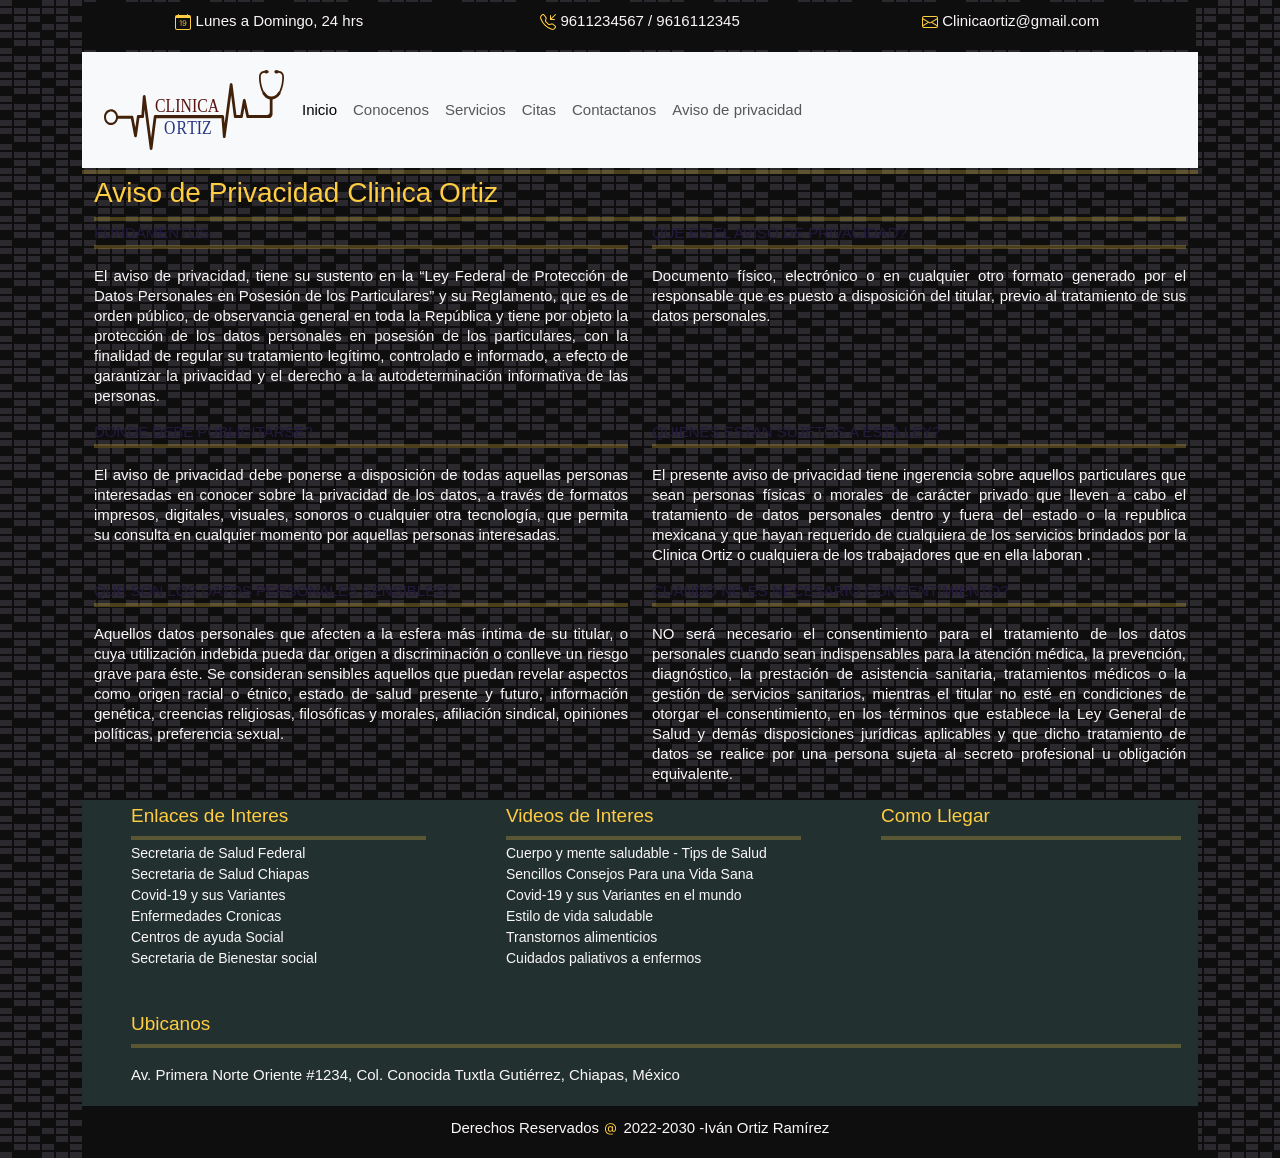
<file: paginas/avisoprivacidad.html>
<!DOCTYPE html>
<html lang="es">
<head>
    <meta charset="UTF-8">
    <meta http-equiv="X-UA-Compatible" content="IE=edge">
    <meta name="viewport" content="width=device-width, initial-scale=1"/>
    <!-- keyword -->
    <meta name="keywords" content="Aviso de Privacidad Clinicas, Avisos de privacidad clinicas tuxtla Gutierrez, Aviso de privacidad clinica especialidades, Aviso de Privacidad clinica ortiz, aviso de privacidad Urgencias medicas, aviso de privacidad traslados medicos ">
    <!-- descripciones -->
    <meta name="description" content="El aviso de privacidad, tiene su sustento en la “Ley Federal de Protección de Datos Personales en Posesión de los Particulares” y su Reglamento, que es de orden público, de observancia general en toda la República.">
    <title>Clinica Ortiz | Aviso de Privacidad</title>
    <link rel="icon" href="/recursos/Logoclinicaortiz.svg">

    <!-- <link rel="preconnect" href="https://fonts.googleapis.com">
    <link rel="preconnect" href="https://fonts.gstatic.com" crossorigin> -->
    <link rel="preconnect" href="https://fonts.googleapis.com">
    <link rel="preconnect" href="https://fonts.gstatic.com" crossorigin>
    <link href="https://fonts.googleapis.com/css2?family=Oswald:wght@200;300;400;500&display=swap" rel="stylesheet">
    <!-- <link href="https://fonts.googleapis.com/css2?family=Nanum+Gothic:wght@700&display=swap" rel="stylesheet"> -->
    
    <!-- bootstrap -->
    <link href="https://cdn.jsdelivr.net/npm/bootstrap@5.2.0-beta1/dist/css/bootstrap.min.css" rel="stylesheet" integrity="sha384-0evHe/X+R7YkIZDRvuzKMRqM+OrBnVFBL6DOitfPri4tjfHxaWutUpFmBp4vmVor" crossorigin="anonymous">
    
    
    <!-- css -->
    <link rel="stylesheet" type="text/css" href="../css/estilos.css">
    <link rel="stylesheet" href="https://cdnjs.cloudflare.com/ajax/libs/font-awesome/6.1.1/css/all.min.css">
</head>

<body class="container">

    <!-- cinta de contactanos -->
    <div class="superior">
        <div class="superior__col1">
            <svg xmlns="http://www.w3.org/2000/svg" width="16" height="16" fill="currentColor" class="bi bi-calendar-date" viewBox="0 0 16 16">
                <path d="M6.445 11.688V6.354h-.633A12.6 12.6 0 0 0 4.5 7.16v.695c.375-.257.969-.62 1.258-.777h.012v4.61h.675zm1.188-1.305c.047.64.594 1.406 1.703 1.406 1.258 0 2-1.066 2-2.871 0-1.934-.781-2.668-1.953-2.668-.926 0-1.797.672-1.797 1.809 0 1.16.824 1.77 1.676 1.77.746 0 1.23-.376 1.383-.79h.027c-.004 1.316-.461 2.164-1.305 2.164-.664 0-1.008-.45-1.05-.82h-.684zm2.953-2.317c0 .696-.559 1.18-1.184 1.18-.601 0-1.144-.383-1.144-1.2 0-.823.582-1.21 1.168-1.21.633 0 1.16.398 1.16 1.23z"/>
                <path d="M3.5 0a.5.5 0 0 1 .5.5V1h8V.5a.5.5 0 0 1 1 0V1h1a2 2 0 0 1 2 2v11a2 2 0 0 1-2 2H2a2 2 0 0 1-2-2V3a2 2 0 0 1 2-2h1V.5a.5.5 0 0 1 .5-.5zM1 4v10a1 1 0 0 0 1 1h12a1 1 0 0 0 1-1V4H1z"/>
              </svg> Lunes a Domingo, 24 hrs
        </div>
        <div class="superior__col2">
            <svg xmlns="http://www.w3.org/2000/svg" width="16" height="16" fill="currentColor" class="bi bi-telephone-inbound" viewBox="0 0 16 16">
                <path d="M15.854.146a.5.5 0 0 1 0 .708L11.707 5H14.5a.5.5 0 0 1 0 1h-4a.5.5 0 0 1-.5-.5v-4a.5.5 0 0 1 1 0v2.793L15.146.146a.5.5 0 0 1 .708 0zm-12.2 1.182a.678.678 0 0 0-1.015-.063L1.605 2.3c-.483.484-.661 1.169-.45 1.77a17.568 17.568 0 0 0 4.168 6.608 17.569 17.569 0 0 0 6.608 4.168c.601.211 1.286.033 1.77-.45l1.034-1.034a.678.678 0 0 0-.063-1.015l-2.307-1.794a.678.678 0 0 0-.58-.122l-2.19.547a1.745 1.745 0 0 1-1.657-.459L5.482 8.062a1.745 1.745 0 0 1-.46-1.657l.548-2.19a.678.678 0 0 0-.122-.58L3.654 1.328zM1.884.511a1.745 1.745 0 0 1 2.612.163L6.29 2.98c.329.423.445.974.315 1.494l-.547 2.19a.678.678 0 0 0 .178.643l2.457 2.457a.678.678 0 0 0 .644.178l2.189-.547a1.745 1.745 0 0 1 1.494.315l2.306 1.794c.829.645.905 1.87.163 2.611l-1.034 1.034c-.74.74-1.846 1.065-2.877.702a18.634 18.634 0 0 1-7.01-4.42 18.634 18.634 0 0 1-4.42-7.009c-.362-1.03-.037-2.137.703-2.877L1.885.511z"/>
            </svg> 9611234567 / 9616112345
        </div>
        <div class="superior__col3">
            <svg xmlns="http://www.w3.org/2000/svg" width="16" height="16" fill="currentColor" class="bi bi-envelope" viewBox="0 0 16 16">
                <path d="M0 4a2 2 0 0 1 2-2h12a2 2 0 0 1 2 2v8a2 2 0 0 1-2 2H2a2 2 0 0 1-2-2V4Zm2-1a1 1 0 0 0-1 1v.217l7 4.2 7-4.2V4a1 1 0 0 0-1-1H2Zm13 2.383-4.708 2.825L15 11.105V5.383Zm-.034 6.876-5.64-3.471L8 9.583l-1.326-.795-5.64 3.47A1 1 0 0 0 2 13h12a1 1 0 0 0 .966-.741ZM1 11.105l4.708-2.897L1 5.383v5.722Z"/>
              </svg> Clinicaortiz@gmail.com
        </div>

        <!-- boton menu movil -->
    </div>
        
    <main> 
        <!-- menu de navegacion -->
        <nav class="navbar navbar-expand-lg bg-light">
            <div class="container-fluid">
                <a href="../index.html"><img class="nav__brand" src="../recursos/Logoclinicaortiz.svg" alt="Logo Clinica"></a>
                <button class="navbar-toggler" type="button" data-bs-toggle="collapse" data-bs-target="#navbarSupportedContent" aria-controls="navbarSupportedContent" aria-expanded="false" aria-label="Toggle navigation">
                    <span class="navbar-toggler-icon"></span>
                </button>
                <div class="collapse navbar-collapse" id="navbarSupportedContent">
                    <ul class="navbar-nav me-auto mb-2 mb-lg-0">
                        <li class="nav-item">
                            <a class="nav-link active" aria-current="page" href="../index.html">Inicio</a>
                        </li>
                        <li class="nav-item">
                            <a class="nav-link" href="../paginas/conocenos.html">Conocenos</a>
                        </li>
                        <li class="nav-item">
                            <a class="nav-link" href="../paginas/servicios.html">Servicios</a>
                        </li>
                        <li class="nav-item">
                            <a class="nav-link" href="../paginas/citas.html">Citas</a>
                        </li>
                        <li class="nav-item">
                            <a class="nav-link" href="../paginas/contactanos.html">Contactanos</a>
                        </li>
                        <li class="nav-item">
                            <a class="nav-link" href="../paginas/avisoprivacidad.html">Aviso de privacidad</a>
                        </li>
                    </ul>
                </div>
            </div>
        </nav>
        <hr>
        
        <div class="container">
            <div class="avisoprivacidad">
                <h1>Aviso de Privacidad Clinica Ortiz</h1>
                <hr>
                    <div class="row">
                        <div class="col">
                            <span>FUNDAMENTOS</span>
                            <hr>
                            <p>El aviso de privacidad, tiene su sustento en la “Ley Federal de Protección de Datos Personales en Posesión de los Particulares” y su Reglamento, que es de orden público, de observancia general en toda la República y tiene por objeto la protección de los datos personales en posesión de los particulares, con la finalidad de regular su tratamiento legítimo, controlado e informado, a efecto de garantizar la privacidad y el derecho a la autodeterminación informativa de las personas.</p>
                        </div>
                
                        <div class="col">
                            <span>QUE ES EL AVISO DE PRIVACIDAD?</span>
                            <hr>
                            <p>Documento físico, electrónico o en cualquier otro formato generado por el responsable que es puesto a disposición del titular, previo al tratamiento de sus datos personales.</p>
                        </div>
                    </div>
                    
                    <div class="row"> 
                        <div class="col">
                            <span>DONDE DEBE PUBLICITARSE?</span>
                            <hr>
                            <p>El aviso de privacidad debe ponerse a disposición de todas aquellas personas interesadas en conocer sobre la privacidad de los datos, a través de formatos impresos, digitales, visuales, sonoros o cualquier otra tecnología, que permita su consulta en cualquier momento por aquellas personas interesadas.</p>
                        </div>
                        <div class="col">
                            <span>QUIENES ESTAN SUJETOS A ÉSTA LEY?</span>
                            <hr>
                            <p>El presente aviso de privacidad tiene ingerencia sobre aquellos particulares que sean personas físicas o morales de carácter privado que lleven a cabo el tratamiento de datos personales dentro y fuera del estado o la republica mexicana y que hayan requerido de cualquiera de los servicios brindados por la Clinica Ortiz o cualquiera de los trabajadores que en ella laboran .</p>
                        </div>
                    </div>

                    <div class="row">
                        <div class="col">
                            <span>QUE SON LOS DATOS PERSONALES SENSIBLES?</span>
                            <hr>
                            <p>Aquellos datos personales que afecten a la esfera más íntima de su titular, o cuya utilización indebida pueda dar origen a discriminación o conlleve un riesgo grave para éste. Se consideran sensibles aquellos que puedan revelar aspectos como origen racial o étnico, estado de salud presente y futuro, información genética, creencias religiosas, filosóficas y morales, afiliación sindical, opiniones políticas, preferencia sexual.</p>
                        </div>
                        <div class="col">
                            <span>CUANDO NO ES NECESARIO CONSENTIMIENTO?</span>
                            <hr>
                            <p>NO será necesario el consentimiento para el tratamiento de los datos personales cuando sean indispensables para la atención médica, la prevención, diagnóstico, la prestación de asistencia sanitaria, tratamientos médicos o la gestión de servicios sanitarios, mientras el titular no esté en condiciones de otorgar el consentimiento, en los términos que establece la Ley General de Salud y demás disposiciones jurídicas aplicables y que dicho tratamiento de datos se realice por una persona sujeta al secreto profesional u obligación equivalente.</p>
                        </div>
                    </div>
            </div>
        </div>
                
        <!-- Pie de paginas -->
        <div class="footerlink">
            <div class="row">
                
                <!-- enlaces de interes -->
                <div class="col">
                    <div class="container">
                        <ul>
                            <h5>Enlaces de Interes</h5>
                            <hr>
                            <li>
                                <a href="#">Secretaria de Salud Federal</a>
                            </li>
                            <li>
                                <a href="#">Secretaria de Salud Chiapas</a>
                            </li>                
                            <li>
                                <a href="#">Covid-19 y sus Variantes</a>
                            </li>
                            <li>
                                <a href="#">Enfermedades Cronicas</a>
                            </li>
                            <li>
                                <a href="#">Centros de ayuda Social</a>
                            </li>
                            <li>
                                <a href="#">Secretaria de Bienestar social</a>
                            </li>
                        </ul>
                    </div>
                </div>
                
                <!-- videos de interes -->
                <div class="col">
                    <div class="container">
                        <ul>
                            <h5>Videos de Interes</h5>
                            <hr>
                            <li>
                                <a href="#">Cuerpo y mente saludable - Tips de Salud</a>
                            </li>
                            <li>
                                <a href="#">Sencillos Consejos Para una Vida Sana</a>
                            </li>                
                            <li>
                                <a href="#">Covid-19 y sus Variantes en el mundo</a>
                            </li>
                            <li>
                                <a href="#">Estilo de vida saludable</a>
                            </li>
                            <li>
                                <a href="#">Transtornos alimenticios</a>
                            </li>
                            <li>
                                <a href="#">Cuidados paliativos a enfermos</a>
                            </li>
                        </ul>
                    </div>                
                </div>
                
                <!-- como llegar -->
                <div class="col">
                    <div class="container">
                        <ul>
                            <h5>Como Llegar</h5>
                            <hr>
                            <li>
                                <iframe src="https://www.google.com/maps/embed?pb=!1m18!1m12!1m3!1d15281.457189083281!2d-93.1478524!3d16.7585416!2m3!1f0!2f0!3f0!3m2!1i1024!2i768!4f13.1!3m3!1m2!1s0x85ecd972d3b862c5%3A0x827919ece5fe8cec!2sEstafeta!5e0!3m2!1ses-419!2smx!4v1652300365275!5m2!1ses-419!2smx" style="border:0;" allowfullscreen="" loading="lazy" referrerpolicy="no-referrer-when-downgrade"></iframe>
                            </li>
                        </ul>
                    </div>
                    
                </div>
            </div>
            
            <!-- Ubicanos -->
            <div class="row">                    
                <div class="col">
                    <div class="container">
                        <ul>
                            <h5>Ubicanos</h5>
                            <hr>
                            <p>Av. Primera Norte Oriente #1234, Col. Conocida Tuxtla Gutiérrez, Chiapas, México</p>
                        </ul>
                    </div>                    
                </div>
            </div>
        </div>

        <!-- derechos reservados -->
        <footer class="copyright">
            Derechos Reservados
            <svg xmlns="http://www.w3.org/2000/svg" width="16" height="16" fill="currentColor" class="bi bi-at" viewBox="0 0 16 16">
                <path d="M13.106 7.222c0-2.967-2.249-5.032-5.482-5.032-3.35 0-5.646 2.318-5.646 5.702 0 3.493 2.235 5.708 5.762 5.708.862 0 1.689-.123 2.304-.335v-.862c-.43.199-1.354.328-2.29.328-2.926 0-4.813-1.88-4.813-4.798 0-2.844 1.921-4.881 4.594-4.881 2.735 0 4.608 1.688 4.608 4.156 0 1.682-.554 2.769-1.416 2.769-.492 0-.772-.28-.772-.76V5.206H8.923v.834h-.11c-.266-.595-.881-.964-1.6-.964-1.4 0-2.378 1.162-2.378 2.823 0 1.737.957 2.906 2.379 2.906.8 0 1.415-.39 1.709-1.087h.11c.081.67.703 1.148 1.503 1.148 1.572 0 2.57-1.415 2.57-3.643zm-7.177.704c0-1.197.54-1.907 1.456-1.907.93 0 1.524.738 1.524 1.907S8.308 9.84 7.371 9.84c-.895 0-1.442-.725-1.442-1.914z"/>
            </svg>
            2022-2030 -Iván Ortiz Ramírez
        </footer>
    </main>   
<script src="https://cdn.jsdelivr.net/npm/@popperjs/core@2.11.5/dist/umd/popper.min.js" integrity="sha384-Xe+8cL9oJa6tN/veChSP7q+mnSPaj5Bcu9mPX5F5xIGE0DVittaqT5lorf0EI7Vk" crossorigin="anonymous"></script>
<script src="https://cdn.jsdelivr.net/npm/bootstrap@5.2.0-beta1/dist/js/bootstrap.min.js" integrity="sha384-kjU+l4N0Yf4ZOJErLsIcvOU2qSb74wXpOhqTvwVx3OElZRweTnQ6d31fXEoRD1Jy" crossorigin="anonymous"></script>

<script src="/js/main.js">

</script>
</body>

</html>
</file>
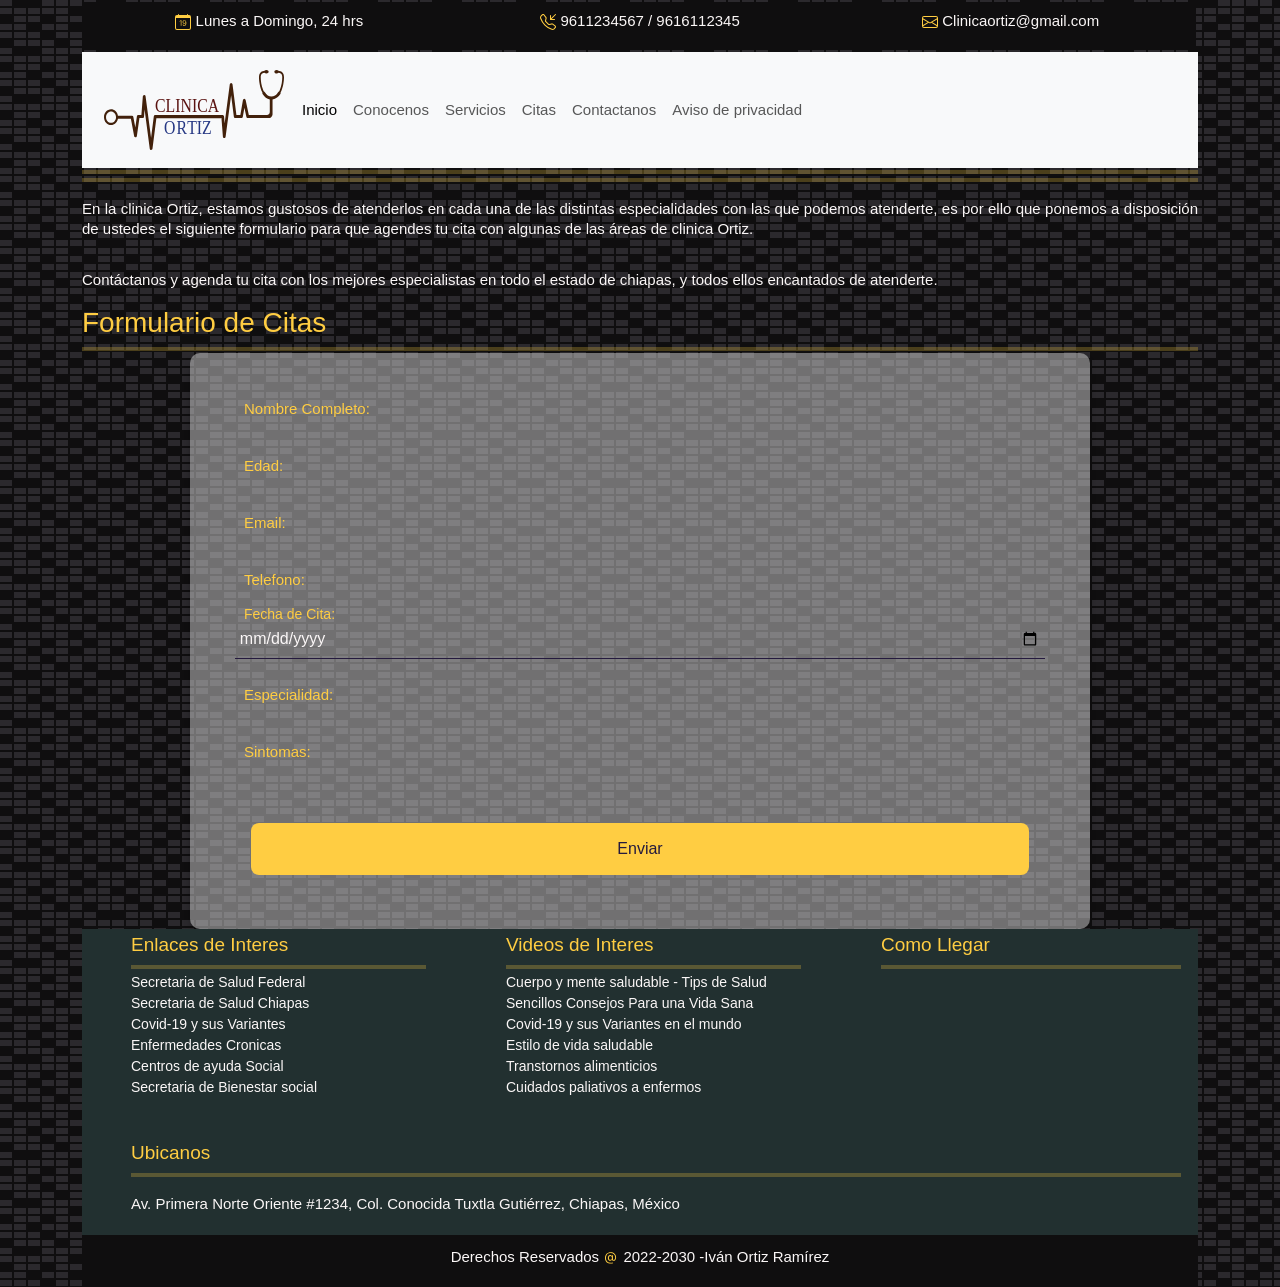
<file: paginas/citas.html>
<!DOCTYPE html>
<html lang="es">
    <head>
        <meta charset="UTF-8">
        <meta http-equiv="X-UA-Compatible" content="IE=edge">
        <meta name="viewport" content="width=device-width, initial-scale=1"/>
        <!-- keyword -->
        <meta name="keywords" content="citas Clinicas, Citas clinicas tuxtla Gutierrez, citas clinica especialidades, citas clinica ortiz, citas urgencias medicas, citas traslados medicos, citas medicas,•	citas especialidades ">
        <!-- descripciones -->
        <meta name="description" content="En Clínica Ortiz, estamos gustosos de atenderlos en cada una de las distintas especialidades con las que podemos atenderte, es por ello que ponemos a disposición de ustedes el siguiente formulario para que agendes tu cita con algunas de nuestras áreas.">
        <title>Citas | Clinica Ortiz</title>
        <link rel="icon" href="/recursos/Logoclinicaortiz.svg">
    
        <!-- <link rel="preconnect" href="https://fonts.googleapis.com">
        <link rel="preconnect" href="https://fonts.gstatic.com" crossorigin> -->
        <link rel="preconnect" href="https://fonts.googleapis.com">
        <link rel="preconnect" href="https://fonts.gstatic.com" crossorigin>
        <link href="https://fonts.googleapis.com/css2?family=Oswald:wght@200;300;400;500&display=swap" rel="stylesheet">
        <!-- <link href="https://fonts.googleapis.com/css2?family=Nanum+Gothic:wght@700&display=swap" rel="stylesheet"> -->
        
        <!-- bootstrap -->
        <link href="https://cdn.jsdelivr.net/npm/bootstrap@5.2.0-beta1/dist/css/bootstrap.min.css" rel="stylesheet" integrity="sha384-0evHe/X+R7YkIZDRvuzKMRqM+OrBnVFBL6DOitfPri4tjfHxaWutUpFmBp4vmVor" crossorigin="anonymous">
        
        
        <!-- css -->
        <link rel="stylesheet" type="text/css" href="../css/estilos.css">
        <link rel="stylesheet" href="https://cdnjs.cloudflare.com/ajax/libs/font-awesome/6.1.1/css/all.min.css">
    </head>

    <body class="container">

        <!-- cinta de contactanos -->
        <div class="superior">
            <div class="superior__col1">
                <svg xmlns="http://www.w3.org/2000/svg" width="16" height="16" fill="currentColor" class="bi bi-calendar-date" viewBox="0 0 16 16">
                    <path d="M6.445 11.688V6.354h-.633A12.6 12.6 0 0 0 4.5 7.16v.695c.375-.257.969-.62 1.258-.777h.012v4.61h.675zm1.188-1.305c.047.64.594 1.406 1.703 1.406 1.258 0 2-1.066 2-2.871 0-1.934-.781-2.668-1.953-2.668-.926 0-1.797.672-1.797 1.809 0 1.16.824 1.77 1.676 1.77.746 0 1.23-.376 1.383-.79h.027c-.004 1.316-.461 2.164-1.305 2.164-.664 0-1.008-.45-1.05-.82h-.684zm2.953-2.317c0 .696-.559 1.18-1.184 1.18-.601 0-1.144-.383-1.144-1.2 0-.823.582-1.21 1.168-1.21.633 0 1.16.398 1.16 1.23z"/>
                    <path d="M3.5 0a.5.5 0 0 1 .5.5V1h8V.5a.5.5 0 0 1 1 0V1h1a2 2 0 0 1 2 2v11a2 2 0 0 1-2 2H2a2 2 0 0 1-2-2V3a2 2 0 0 1 2-2h1V.5a.5.5 0 0 1 .5-.5zM1 4v10a1 1 0 0 0 1 1h12a1 1 0 0 0 1-1V4H1z"/>
                  </svg> Lunes a Domingo, 24 hrs
            </div>
            <div class="superior__col2">
                <svg xmlns="http://www.w3.org/2000/svg" width="16" height="16" fill="currentColor" class="bi bi-telephone-inbound" viewBox="0 0 16 16">
                    <path d="M15.854.146a.5.5 0 0 1 0 .708L11.707 5H14.5a.5.5 0 0 1 0 1h-4a.5.5 0 0 1-.5-.5v-4a.5.5 0 0 1 1 0v2.793L15.146.146a.5.5 0 0 1 .708 0zm-12.2 1.182a.678.678 0 0 0-1.015-.063L1.605 2.3c-.483.484-.661 1.169-.45 1.77a17.568 17.568 0 0 0 4.168 6.608 17.569 17.569 0 0 0 6.608 4.168c.601.211 1.286.033 1.77-.45l1.034-1.034a.678.678 0 0 0-.063-1.015l-2.307-1.794a.678.678 0 0 0-.58-.122l-2.19.547a1.745 1.745 0 0 1-1.657-.459L5.482 8.062a1.745 1.745 0 0 1-.46-1.657l.548-2.19a.678.678 0 0 0-.122-.58L3.654 1.328zM1.884.511a1.745 1.745 0 0 1 2.612.163L6.29 2.98c.329.423.445.974.315 1.494l-.547 2.19a.678.678 0 0 0 .178.643l2.457 2.457a.678.678 0 0 0 .644.178l2.189-.547a1.745 1.745 0 0 1 1.494.315l2.306 1.794c.829.645.905 1.87.163 2.611l-1.034 1.034c-.74.74-1.846 1.065-2.877.702a18.634 18.634 0 0 1-7.01-4.42 18.634 18.634 0 0 1-4.42-7.009c-.362-1.03-.037-2.137.703-2.877L1.885.511z"/>
                </svg> 9611234567 / 9616112345
            </div>
            <div class="superior__col3">
                <svg xmlns="http://www.w3.org/2000/svg" width="16" height="16" fill="currentColor" class="bi bi-envelope" viewBox="0 0 16 16">
                    <path d="M0 4a2 2 0 0 1 2-2h12a2 2 0 0 1 2 2v8a2 2 0 0 1-2 2H2a2 2 0 0 1-2-2V4Zm2-1a1 1 0 0 0-1 1v.217l7 4.2 7-4.2V4a1 1 0 0 0-1-1H2Zm13 2.383-4.708 2.825L15 11.105V5.383Zm-.034 6.876-5.64-3.471L8 9.583l-1.326-.795-5.64 3.47A1 1 0 0 0 2 13h12a1 1 0 0 0 .966-.741ZM1 11.105l4.708-2.897L1 5.383v5.722Z"/>
                  </svg> Clinicaortiz@gmail.com
            </div>
    
            <!-- boton menu movil -->
        
        </div>
            
        <main> 
                <!-- menu de navegacion -->
                <nav class="navbar navbar-expand-lg bg-light">
                    <div class="container-fluid">
                        <a href="../index.html"><img class="nav__brand" src="../recursos/Logoclinicaortiz.svg" alt="Logo Clinica"></a>
                        <button class="navbar-toggler" type="button" data-bs-toggle="collapse" data-bs-target="#navbarSupportedContent" aria-controls="navbarSupportedContent" aria-expanded="false" aria-label="Toggle navigation">
                            <span class="navbar-toggler-icon"></span>
                        </button>
                        <div class="collapse navbar-collapse" id="navbarSupportedContent">
                            <ul class="navbar-nav me-auto mb-2 mb-lg-0">
                                <li class="nav-item">
                                    <a class="nav-link active" aria-current="page" href="../index.html">Inicio</a>
                                </li>
                                <li class="nav-item">
                                    <a class="nav-link" href="../paginas/conocenos.html">Conocenos</a>
                                </li>
                                <li class="nav-item">
                                    <a class="nav-link" href="../paginas/servicios.html">Servicios</a>
                                </li>
                                <li class="nav-item">
                                    <a class="nav-link" href="../paginas/citas.html">Citas</a>
                                </li>
                                <li class="nav-item">
                                    <a class="nav-link" href="../paginas/contactanos.html">Contactanos</a>
                                </li>
                                <li class="nav-item">
                                    <a class="nav-link" href="../paginas/avisoprivacidad.html">Aviso de privacidad</a>
                                </li>
                            </ul>
                        </div>
                    </div>
                </nav>
                <hr>
          
            <div class="row">
                <div class="col">
                    <hr>
                    <p>En la clinica Ortiz, estamos gustosos de atenderlos en cada una de las distintas especialidades con las que podemos atenderte, es por ello que ponemos a disposición de ustedes el siguiente formulario para que agendes tu cita con algunas de las áreas de clinica Ortiz.</p>
                    <p>Contáctanos y agenda tu cita con los mejores especialistas en todo el estado de chiapas, y todos ellos encantados de atenderte.</p>
                </div>
            </div>

                 <!-- formulario de contacto -->
                 <div class="col">        
                    <h1>Formulario de Citas</h1>  
                        <hr>
                    <form class="form">
                        
                        <div class="form__container">
                            <div class="form__group">
                                <input type="text" id="nombre" class="form__input" placeholder=" "/>
                                <label for="nombre" class="form__label"> Nombre Completo: </label>
                                <span class="form__line"></span>
                            </div>
                            <div class="form__group">
                                <input type="number" id="edad" class="form__input" placeholder=" "/>
                                <label for="edad" class="form__label"> Edad: </label>
                                <span class="form__line"></span>
                            </div>
                            <div class="form__group">
                                <input type="email" id="email" class="form__input" placeholder=" "/>
                                <label for="email" class="form__label"> Email: </label>
                                <span class="form__line"></span>
                            </div>
                            <div class="form__group">
                                <input type="tel" id="tel" class="form__input" placeholder=" "/>
                                <label for="tel" class="form__label"> Telefono: </label>
                                <span class="form__line"></span>
                            </div>
                            <div class="form__group">
                                <input type="date" id="date" class="form__input" placeholder=" "/>
                                <label for="date" class="form__label"> Fecha de Cita: </label>
                                <span class="form__line"></span>
                            </div>
                            <div class="form__group">
                                <input type="text" id="especialidad" class="form__input" placeholder=" "/>
                                <label for="especialidad" class="form__label"> Especialidad: </label>
                                <span class="form__line"></span>
                            </div>
                            <div class="form__group">
                                <input type="text" id="mensaje" class="form__input" rows="10" cols="40" placeholder=" "/>
                                <label for="mensaje" class="form__label"> Sintomas: </label>
                                <span class="form__line"></span>
                            </div>
                            <input type="submit" class="form__submit" value="Enviar">
                        </div>
                    </form>
                </div>
            </div>
    </main>


                
        <!-- Pie de paginas -->
        <div class="footerlink">
            <div class="row">
                
                <!-- enlaces de interes -->
                <div class="col">
                    <div class="container">
                        <ul>
                            <h5>Enlaces de Interes</h5>
                            <hr>
                            <li>
                                <a href="#">Secretaria de Salud Federal</a>
                            </li>
                            <li>
                                <a href="#">Secretaria de Salud Chiapas</a>
                            </li>                
                            <li>
                                <a href="#">Covid-19 y sus Variantes</a>
                            </li>
                            <li>
                                <a href="#">Enfermedades Cronicas</a>
                            </li>
                            <li>
                                <a href="#">Centros de ayuda Social</a>
                            </li>
                            <li>
                                <a href="#">Secretaria de Bienestar social</a>
                            </li>
                        </ul>
                    </div>
                </div>
                
                <!-- videos de interes -->
                <div class="col">
                    <div class="container">
                        <ul>
                            <h5>Videos de Interes</h5>
                            <hr>
                            <li>
                                <a href="#">Cuerpo y mente saludable - Tips de Salud</a>
                            </li>
                            <li>
                                <a href="#">Sencillos Consejos Para una Vida Sana</a>
                            </li>                
                            <li>
                                <a href="#">Covid-19 y sus Variantes en el mundo</a>
                            </li>
                            <li>
                                <a href="#">Estilo de vida saludable</a>
                            </li>
                            <li>
                                <a href="#">Transtornos alimenticios</a>
                            </li>
                            <li>
                                <a href="#">Cuidados paliativos a enfermos</a>
                            </li>
                        </ul>
                    </div>                
                </div>
                
                <!-- como llegar -->
                <div class="col">
                    <div class="container">
                        <ul>
                            <h5>Como Llegar</h5>
                            <hr>
                            <li>
                                <iframe src="https://www.google.com/maps/embed?pb=!1m18!1m12!1m3!1d15281.457189083281!2d-93.1478524!3d16.7585416!2m3!1f0!2f0!3f0!3m2!1i1024!2i768!4f13.1!3m3!1m2!1s0x85ecd972d3b862c5%3A0x827919ece5fe8cec!2sEstafeta!5e0!3m2!1ses-419!2smx!4v1652300365275!5m2!1ses-419!2smx" style="border:0;" allowfullscreen="" loading="lazy" referrerpolicy="no-referrer-when-downgrade"></iframe>
                            </li>
                        </ul>
                    </div>
                    
                </div>
            </div>
            
            <!-- Ubicanos -->
            <div class="row">                    
                <div class="col">
                    <div class="container">
                        <ul>
                            <h5>Ubicanos</h5>
                            <hr>
                            <p>Av. Primera Norte Oriente #1234, Col. Conocida Tuxtla Gutiérrez, Chiapas, México</p>
                        </ul>
                    </div>                    
                </div>
            </div>
        </div>

        <!-- derechos reservados -->
        <footer class="copyright">
            Derechos Reservados
            <svg xmlns="http://www.w3.org/2000/svg" width="16" height="16" fill="currentColor" class="bi bi-at" viewBox="0 0 16 16">
                <path d="M13.106 7.222c0-2.967-2.249-5.032-5.482-5.032-3.35 0-5.646 2.318-5.646 5.702 0 3.493 2.235 5.708 5.762 5.708.862 0 1.689-.123 2.304-.335v-.862c-.43.199-1.354.328-2.29.328-2.926 0-4.813-1.88-4.813-4.798 0-2.844 1.921-4.881 4.594-4.881 2.735 0 4.608 1.688 4.608 4.156 0 1.682-.554 2.769-1.416 2.769-.492 0-.772-.28-.772-.76V5.206H8.923v.834h-.11c-.266-.595-.881-.964-1.6-.964-1.4 0-2.378 1.162-2.378 2.823 0 1.737.957 2.906 2.379 2.906.8 0 1.415-.39 1.709-1.087h.11c.081.67.703 1.148 1.503 1.148 1.572 0 2.57-1.415 2.57-3.643zm-7.177.704c0-1.197.54-1.907 1.456-1.907.93 0 1.524.738 1.524 1.907S8.308 9.84 7.371 9.84c-.895 0-1.442-.725-1.442-1.914z"/>
            </svg>
            2022-2030 -Iván Ortiz Ramírez
        </footer>
    </main>   
<script src="https://cdn.jsdelivr.net/npm/@popperjs/core@2.11.5/dist/umd/popper.min.js" integrity="sha384-Xe+8cL9oJa6tN/veChSP7q+mnSPaj5Bcu9mPX5F5xIGE0DVittaqT5lorf0EI7Vk" crossorigin="anonymous"></script>
<script src="https://cdn.jsdelivr.net/npm/bootstrap@5.2.0-beta1/dist/js/bootstrap.min.js" integrity="sha384-kjU+l4N0Yf4ZOJErLsIcvOU2qSb74wXpOhqTvwVx3OElZRweTnQ6d31fXEoRD1Jy" crossorigin="anonymous"></script>

<script src="/js/main.js">

</script>
</body>

</html>
</file>
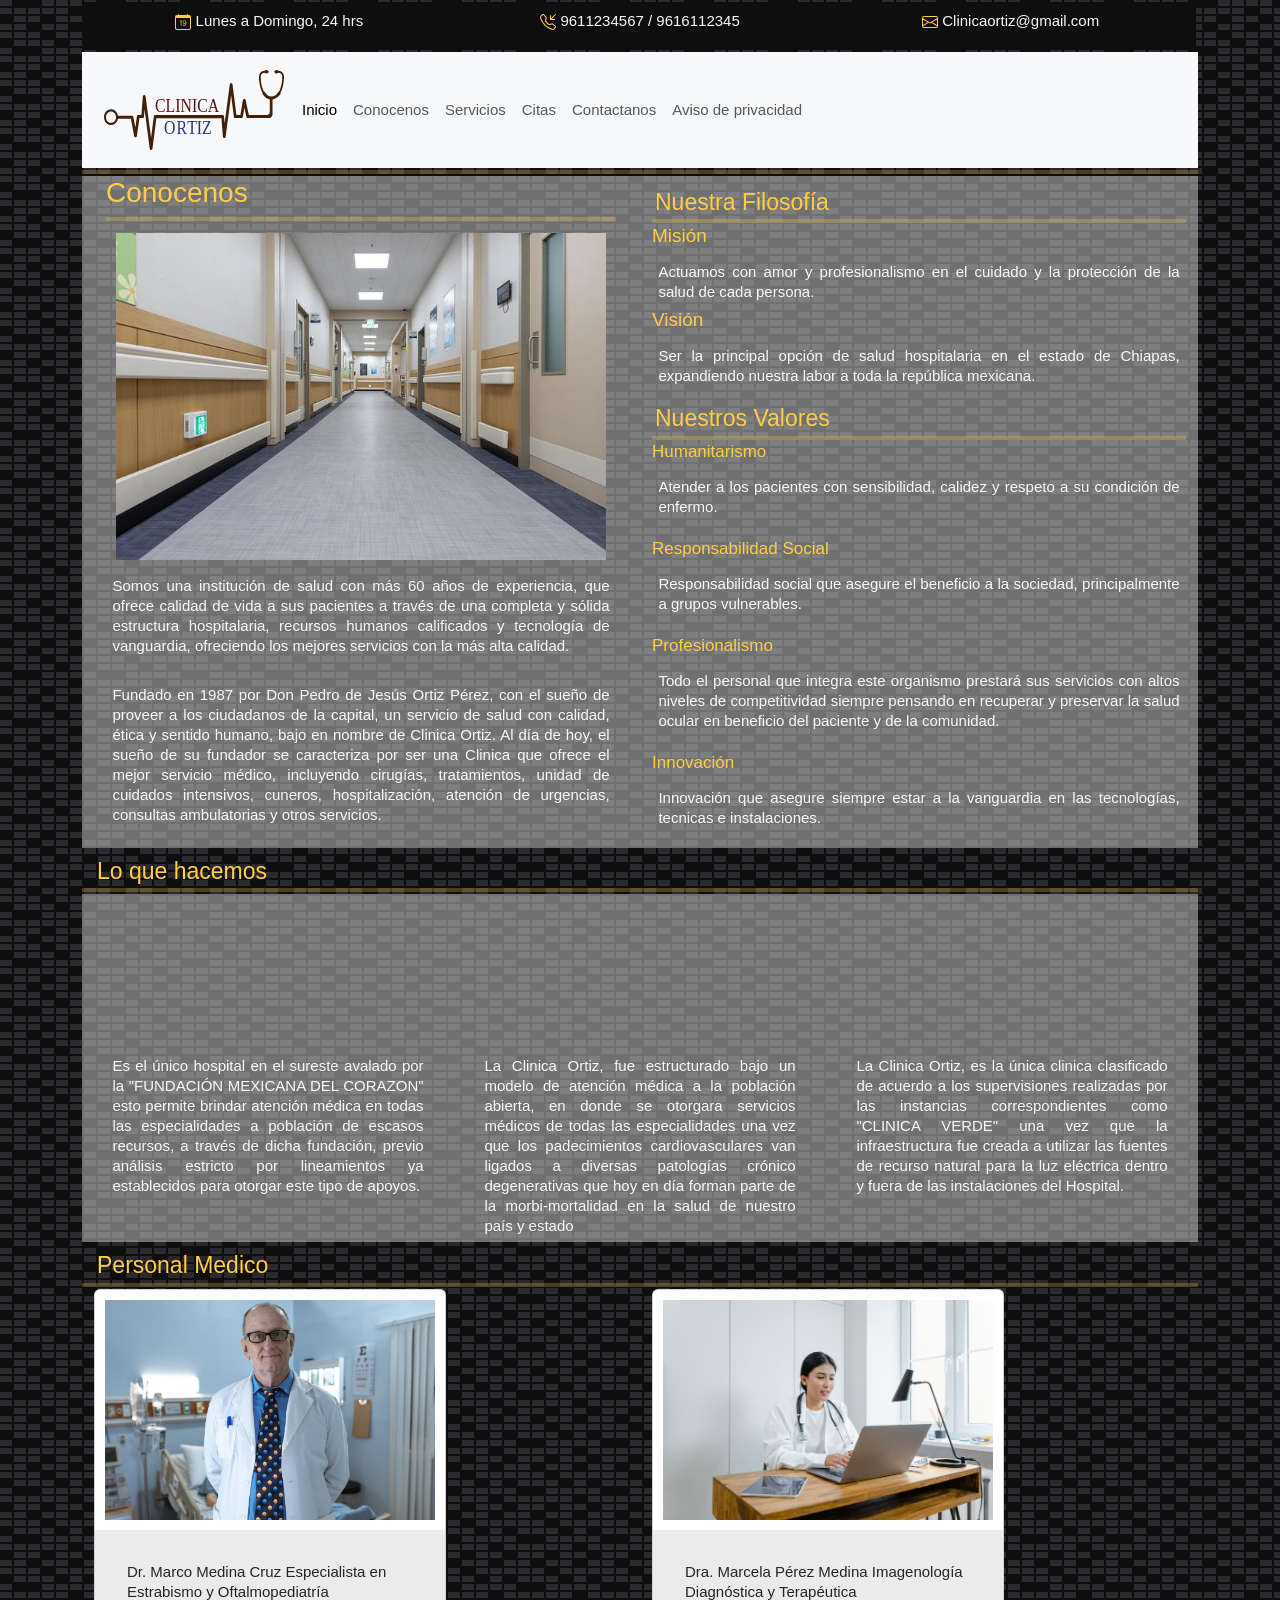
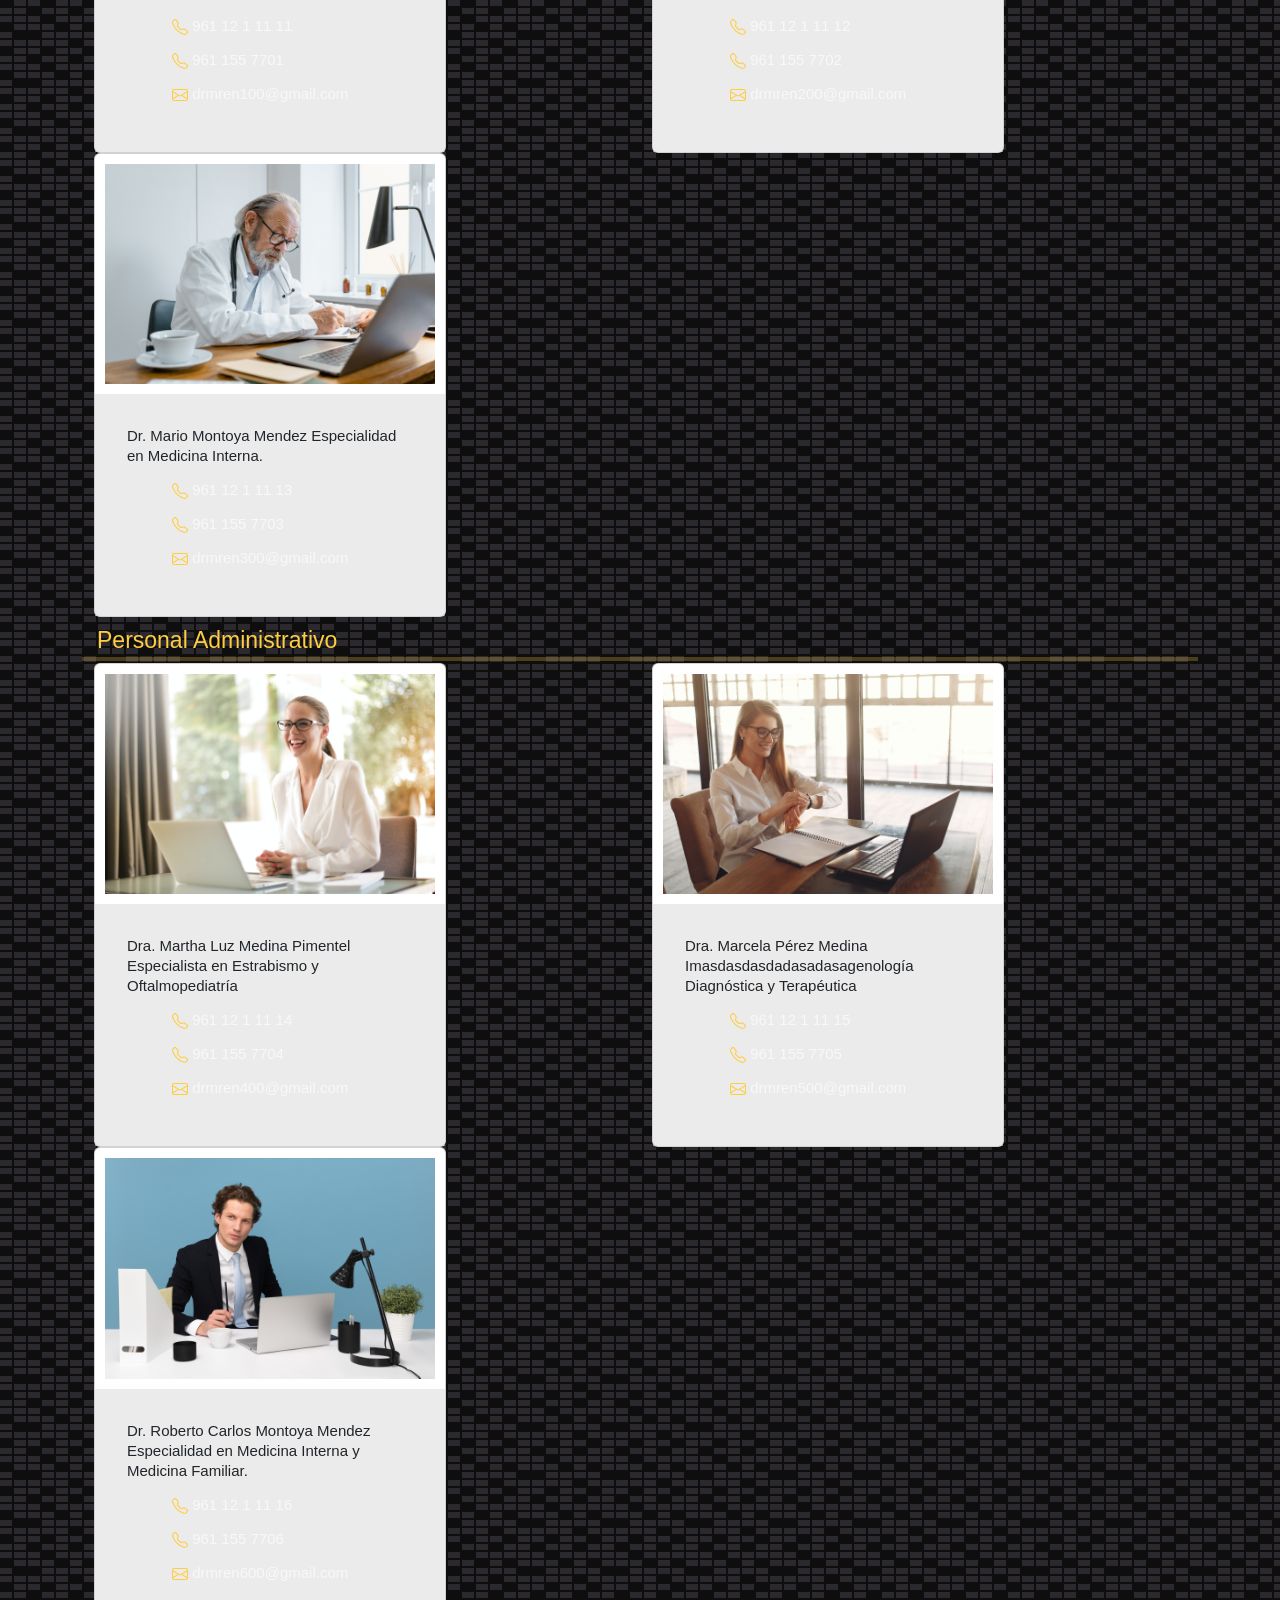
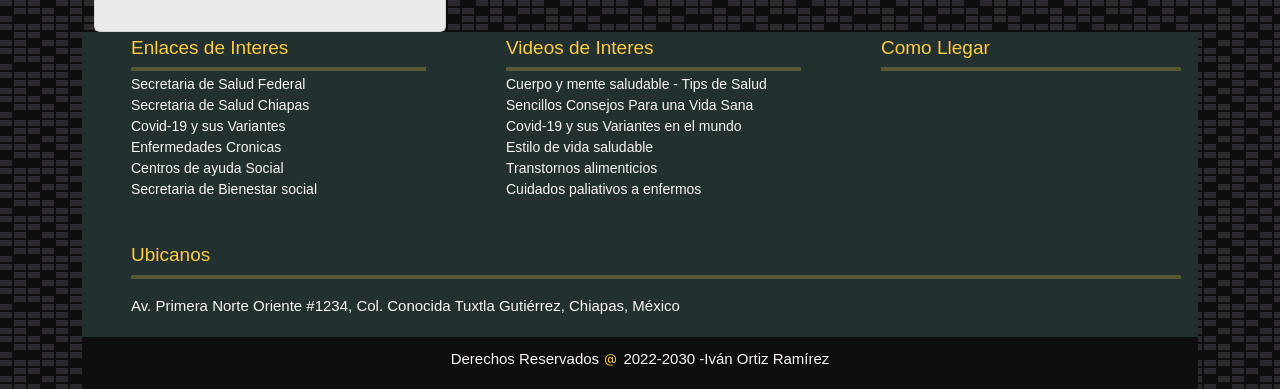
<file: paginas/conocenos.html>
<!DOCTYPE html>
<html lang="es">
    <head>
        <meta charset="UTF-8">
        <meta http-equiv="X-UA-Compatible" content="IE=edge">
        <meta name="viewport" content="width=device-width, initial-scale=1"/>
        <!-- keyword -->
        <meta name="keywords" content="conocenos clinicas, historia clinicas tuxtla Gutierrez, historia clinica especialidades, conocenos clinica ortiz, valores clinicas, Misión clinica, vision clinicas, filosofia clinicas ">
        <!-- descripciones -->
        <meta name="description" content="en Clínica Ortiz actuamos con amor y profesionalismo en el cuidado y la protección de la salud de cada persona.">
        <title>Conocenos | Clinica Ortiz </title>
        <link rel="icon" href="/recursos/Logoclinicaortiz.svg">
    
        <!-- <link rel="preconnect" href="https://fonts.googleapis.com">
        <link rel="preconnect" href="https://fonts.gstatic.com" crossorigin> -->
        <link rel="preconnect" href="https://fonts.googleapis.com">
        <link rel="preconnect" href="https://fonts.gstatic.com" crossorigin>
        <link href="https://fonts.googleapis.com/css2?family=Oswald:wght@200;300;400;500&display=swap" rel="stylesheet">
        <!-- <link href="https://fonts.googleapis.com/css2?family=Nanum+Gothic:wght@700&display=swap" rel="stylesheet"> -->
        
        <!-- bootstrap -->
        <link href="https://cdn.jsdelivr.net/npm/bootstrap@5.2.0-beta1/dist/css/bootstrap.min.css" rel="stylesheet" integrity="sha384-0evHe/X+R7YkIZDRvuzKMRqM+OrBnVFBL6DOitfPri4tjfHxaWutUpFmBp4vmVor" crossorigin="anonymous">
        
        
        <!-- css -->
        <link rel="stylesheet" type="text/css" href="../css/estilos.css">
        <link rel="stylesheet" href="https://cdnjs.cloudflare.com/ajax/libs/font-awesome/6.1.1/css/all.min.css">
    </head>

    <body class="container">
        <!-- cinta de contactanos -->
        <div class="superior">
            <div class="superior__col1">
                <svg xmlns="http://www.w3.org/2000/svg" width="16" height="16" fill="currentColor" class="bi bi-calendar-date" viewBox="0 0 16 16">
                    <path d="M6.445 11.688V6.354h-.633A12.6 12.6 0 0 0 4.5 7.16v.695c.375-.257.969-.62 1.258-.777h.012v4.61h.675zm1.188-1.305c.047.64.594 1.406 1.703 1.406 1.258 0 2-1.066 2-2.871 0-1.934-.781-2.668-1.953-2.668-.926 0-1.797.672-1.797 1.809 0 1.16.824 1.77 1.676 1.77.746 0 1.23-.376 1.383-.79h.027c-.004 1.316-.461 2.164-1.305 2.164-.664 0-1.008-.45-1.05-.82h-.684zm2.953-2.317c0 .696-.559 1.18-1.184 1.18-.601 0-1.144-.383-1.144-1.2 0-.823.582-1.21 1.168-1.21.633 0 1.16.398 1.16 1.23z"/>
                    <path d="M3.5 0a.5.5 0 0 1 .5.5V1h8V.5a.5.5 0 0 1 1 0V1h1a2 2 0 0 1 2 2v11a2 2 0 0 1-2 2H2a2 2 0 0 1-2-2V3a2 2 0 0 1 2-2h1V.5a.5.5 0 0 1 .5-.5zM1 4v10a1 1 0 0 0 1 1h12a1 1 0 0 0 1-1V4H1z"/>
                  </svg> Lunes a Domingo, 24 hrs
            </div>
            <div class="superior__col2">
                <svg xmlns="http://www.w3.org/2000/svg" width="16" height="16" fill="currentColor" class="bi bi-telephone-inbound" viewBox="0 0 16 16">
                    <path d="M15.854.146a.5.5 0 0 1 0 .708L11.707 5H14.5a.5.5 0 0 1 0 1h-4a.5.5 0 0 1-.5-.5v-4a.5.5 0 0 1 1 0v2.793L15.146.146a.5.5 0 0 1 .708 0zm-12.2 1.182a.678.678 0 0 0-1.015-.063L1.605 2.3c-.483.484-.661 1.169-.45 1.77a17.568 17.568 0 0 0 4.168 6.608 17.569 17.569 0 0 0 6.608 4.168c.601.211 1.286.033 1.77-.45l1.034-1.034a.678.678 0 0 0-.063-1.015l-2.307-1.794a.678.678 0 0 0-.58-.122l-2.19.547a1.745 1.745 0 0 1-1.657-.459L5.482 8.062a1.745 1.745 0 0 1-.46-1.657l.548-2.19a.678.678 0 0 0-.122-.58L3.654 1.328zM1.884.511a1.745 1.745 0 0 1 2.612.163L6.29 2.98c.329.423.445.974.315 1.494l-.547 2.19a.678.678 0 0 0 .178.643l2.457 2.457a.678.678 0 0 0 .644.178l2.189-.547a1.745 1.745 0 0 1 1.494.315l2.306 1.794c.829.645.905 1.87.163 2.611l-1.034 1.034c-.74.74-1.846 1.065-2.877.702a18.634 18.634 0 0 1-7.01-4.42 18.634 18.634 0 0 1-4.42-7.009c-.362-1.03-.037-2.137.703-2.877L1.885.511z"/>
                </svg> 9611234567 / 9616112345
            </div>
            <div class="superior__col3">
                <svg xmlns="http://www.w3.org/2000/svg" width="16" height="16" fill="currentColor" class="bi bi-envelope" viewBox="0 0 16 16">
                    <path d="M0 4a2 2 0 0 1 2-2h12a2 2 0 0 1 2 2v8a2 2 0 0 1-2 2H2a2 2 0 0 1-2-2V4Zm2-1a1 1 0 0 0-1 1v.217l7 4.2 7-4.2V4a1 1 0 0 0-1-1H2Zm13 2.383-4.708 2.825L15 11.105V5.383Zm-.034 6.876-5.64-3.471L8 9.583l-1.326-.795-5.64 3.47A1 1 0 0 0 2 13h12a1 1 0 0 0 .966-.741ZM1 11.105l4.708-2.897L1 5.383v5.722Z"/>
                  </svg> Clinicaortiz@gmail.com
            </div>
        </div>
            
        <div> 
            <!-- menu de navegacion -->
            <nav class="navbar navbar-expand-lg bg-light">
                <div class="container-fluid">
                    <a href="../index.html"><img class="nav__brand" src="../recursos/Logoclinicaortiz.svg" alt="Logo Clinica"></a>
                    <!-- boton menu movil -->
                    <button class="navbar-toggler" type="button" data-bs-toggle="collapse" data-bs-target="#navbarSupportedContent" aria-controls="navbarSupportedContent" aria-expanded="false" aria-label="Toggle navigation">
                        <span class="navbar-toggler-icon"></span>
                    </button>
                    <div class="collapse navbar-collapse" id="navbarSupportedContent">
                        <ul class="navbar-nav me-auto mb-2 mb-lg-0">
                            <li class="nav-item">
                                <a class="nav-link active" aria-current="page" href="../index.html">Inicio</a>
                            </li>
                            <li class="nav-item">
                                <a class="nav-link" href="../paginas/conocenos.html">Conocenos</a>
                            </li>
                            <li class="nav-item">
                                <a class="nav-link" href="../paginas/servicios.html">Servicios</a>
                            </li>
                            <li class="nav-item">
                                <a class="nav-link" href="../paginas/citas.html">Citas</a>
                            </li>
                            <li class="nav-item">
                                <a class="nav-link" href="../paginas/contactanos.html">Contactanos</a>
                            </li>
                            <li class="nav-item">
                                <a class="nav-link" href="../paginas/avisoprivacidad.html">Aviso de privacidad</a>
                            </li>
                        </ul>
                    </div>
                </div>
            </nav>
            <hr>

            <div class="container">
                <div class="row">
    
                    <!-- Historia -->
                    <div class="cintados col">
                        <div class="container">
                            <h1>Conocenos</h1>
                            <hr>
                            <img src="../recursos/Historia_hospital.jpg" alt="Historia_hospital">                    
                            <p>Somos una institución de salud con más 60 años de experiencia, que ofrece calidad de vida a sus pacientes a través de una completa y sólida estructura hospitalaria, recursos humanos calificados y tecnología de vanguardia, ofreciendo los mejores servicios con la más alta calidad.</p>
                            <p>Fundado en 1987 por Don Pedro de Jesús Ortiz Pérez, con el sueño de proveer a los ciudadanos de la capital, un servicio de salud con calidad, ética y sentido humano, bajo en nombre de Clinica Ortiz. Al día de hoy, el sueño de su fundador se caracteriza por ser una Clinica que ofrece el mejor servicio médico, incluyendo cirugías, tratamientos, unidad de cuidados intensivos, cuneros, hospitalización, atención de urgencias, consultas ambulatorias y otros servicios.</p>
                        </div>
                    </div>
        
                    <!-- nuestra filosofia -->
                    <div class="cintados col">
                        <div class="row">
                            <div class="col">
                                <h3>Nuestra Filosofía</h3>
                                <hr>
                                <!-- Misión -->
                                <div class="col">
                                    <h5>Misión</h5>
                                    <p class="card-text">Actuamos con amor y profesionalismo en el cuidado y la protección de la salud de cada persona.</p>
                                </div>
        
                                <!-- Visión -->
                                <div class="col">
                                    <h5>Visión</h5>
                                    <p class="card-text">Ser la principal opción de salud hospitalaria en el estado de Chiapas, expandiendo nuestra labor a toda la república mexicana.</p>   
                                </div>
        
                                <!-- Nuestros Valores -->
                                <div class="col">
                                    <h3>Nuestros Valores</h3>
                                    <hr>
                                    <!-- Valor Humanitarismo -->
                                    <h6>Humanitarismo</h6>
                                    <p class="card-text">Atender a los pacientes con sensibilidad, calidez y respeto a su condición de enfermo.</p>
                                    <!-- Valor Responsabilidad Social -->    
                                    <h6>Responsabilidad Social</h6>
                                    <p class="card-text">Responsabilidad social que asegure el beneficio a la sociedad, principalmente a grupos vulnerables.</p>
                                    <!-- Valor Profesionalismo -->
                                    <h6>Profesionalismo</h6>
                                    <p class="card-text">Todo el personal que integra este organismo prestará sus servicios con altos niveles de competitividad siempre pensando en recuperar y preservar la salud ocular en beneficio del paciente y de la comunidad.</p>
                                    <h6>Innovación</h6>
                                    <p class="card-text">Innovación que asegure siempre estar a la vanguardia en las tecnologías, tecnicas e instalaciones.</p>
                                </div>
                            </div>
                        </div>
                    </div>
                </div>
                
                <!-- videos de la clinica -->
                <div class="row">
                    <h3>Lo que hacemos</h3>
                    <hr>
                    <!-- Video 1 -->
                    <div class="cintados col">                        
                        <div class="container">
                            <iframe src="https://www.youtube.com/embed/hXn4vXk3yO0" title="YouTube video player" frameborder="0" allow="accelerometer; autoplay; clipboard-write; encrypted-media; gyroscope; picture-in-picture" allowfullscreen></iframe>
                            <p class="card-text">Es el único hospital en el sureste avalado por la "FUNDACIÓN MEXICANA DEL CORAZON" esto permite brindar atención médica en todas las especialidades a población de escasos recursos, a través de dicha fundación, previo análisis estricto por lineamientos ya establecidos para otorgar este tipo de apoyos. </p>
                        </div>
                    </div>
                            
                    <!-- Video 2 -->
                    <div class="cintados col">
                        <div class="container">
                            <iframe src="https://www.youtube.com/embed/rXYyh6Ucqkk" title="YouTube video player" frameborder="0" allow="accelerometer; autoplay; clipboard-write; encrypted-media; gyroscope; picture-in-picture" allowfullscreen></iframe>
                            <p class="card-text">La Clinica Ortiz, fue estructurado bajo un modelo de atención médica a la población abierta, en donde se otorgara servicios médicos de todas las especialidades una vez que los padecimientos cardiovasculares van ligados a diversas patologías crónico degenerativas que hoy en día forman parte de la morbi-mortalidad en la salud de nuestro país y estado</p>
                        </div>                                              
                    </div>

                    <!-- Video 3 -->
                    <div class="cintados col">
                        <div class="container">
                            <iframe src="https://www.youtube.com/embed/23QLFJV0a7w" title="YouTube video player" frameborder="0" allow="accelerometer; autoplay; clipboard-write; encrypted-media; gyroscope; picture-in-picture" allowfullscreen></iframe>
                            <p>La Clinica Ortiz, es la única clinica clasificado de acuerdo a los supervisiones realizadas por las instancias correspondientes como "CLINICA VERDE" una vez que la infraestructura fue creada a utilizar las fuentes de recurso natural para la luz eléctrica dentro y fuera de las instalaciones del Hospital.</p>
                        </div>
                    </div>
                </div>
                
                <div class="row">
                    <h3>Personal Medico</h3>
                    <hr>
                                           
                    <div class="col">
                        <!-- medico 1 -->
                        <div class="card" style="width: 22rem;">
                            <img src="../recursos/Medico2.jpg" class="card-img-top" alt="Medico Especialista3">
                            <div class="card-body ">
                                <span>Dr. Marco Medina Cruz</span>
                                <span>Especialista en Estrabismo y Oftalmopediatría</span>
                                <ul>                            
                                    <li class="nav-link"><svg xmlns="http://www.w3.org/2000/svg" width="16" height="16" fill="currentColor" class="bi bi-telephone" viewBox="0 0 16 16">
                                        <path d="M3.654 1.328a.678.678 0 0 0-1.015-.063L1.605 2.3c-.483.484-.661 1.169-.45 1.77a17.568 17.568 0 0 0 4.168 6.608 17.569 17.569 0 0 0 6.608 4.168c.601.211 1.286.033 1.77-.45l1.034-1.034a.678.678 0 0 0-.063-1.015l-2.307-1.794a.678.678 0 0 0-.58-.122l-2.19.547a1.745 1.745 0 0 1-1.657-.459L5.482 8.062a1.745 1.745 0 0 1-.46-1.657l.548-2.19a.678.678 0 0 0-.122-.58L3.654 1.328zM1.884.511a1.745 1.745 0 0 1 2.612.163L6.29 2.98c.329.423.445.974.315 1.494l-.547 2.19a.678.678 0 0 0 .178.643l2.457 2.457a.678.678 0 0 0 .644.178l2.189-.547a1.745 1.745 0 0 1 1.494.315l2.306 1.794c.829.645.905 1.87.163 2.611l-1.034 1.034c-.74.74-1.846 1.065-2.877.702a18.634 18.634 0 0 1-7.01-4.42 18.634 18.634 0 0 1-4.42-7.009c-.362-1.03-.037-2.137.703-2.877L1.885.511z"/>
                                    </svg> 961 12 1 11 11 </li>
                                    <li class="nav-link"><svg xmlns="http://www.w3.org/2000/svg" width="16" height="16" fill="currentColor" class="bi bi-telephone" viewBox="0 0 16 16">
                                        <path d="M3.654 1.328a.678.678 0 0 0-1.015-.063L1.605 2.3c-.483.484-.661 1.169-.45 1.77a17.568 17.568 0 0 0 4.168 6.608 17.569 17.569 0 0 0 6.608 4.168c.601.211 1.286.033 1.77-.45l1.034-1.034a.678.678 0 0 0-.063-1.015l-2.307-1.794a.678.678 0 0 0-.58-.122l-2.19.547a1.745 1.745 0 0 1-1.657-.459L5.482 8.062a1.745 1.745 0 0 1-.46-1.657l.548-2.19a.678.678 0 0 0-.122-.58L3.654 1.328zM1.884.511a1.745 1.745 0 0 1 2.612.163L6.29 2.98c.329.423.445.974.315 1.494l-.547 2.19a.678.678 0 0 0 .178.643l2.457 2.457a.678.678 0 0 0 .644.178l2.189-.547a1.745 1.745 0 0 1 1.494.315l2.306 1.794c.829.645.905 1.87.163 2.611l-1.034 1.034c-.74.74-1.846 1.065-2.877.702a18.634 18.634 0 0 1-7.01-4.42 18.634 18.634 0 0 1-4.42-7.009c-.362-1.03-.037-2.137.703-2.877L1.885.511z"/>
                                    </svg> 961 155 7701</li>
                                    <li class="nav-link"><svg xmlns="http://www.w3.org/2000/svg" width="16" height="16" fill="currentColor" class="bi bi-envelope" viewBox="0 0 16 16">
                                        <path d="M0 4a2 2 0 0 1 2-2h12a2 2 0 0 1 2 2v8a2 2 0 0 1-2 2H2a2 2 0 0 1-2-2V4Zm2-1a1 1 0 0 0-1 1v.217l7 4.2 7-4.2V4a1 1 0 0 0-1-1H2Zm13 2.383-4.708 2.825L15 11.105V5.383Zm-.034 6.876-5.64-3.471L8 9.583l-1.326-.795-5.64 3.47A1 1 0 0 0 2 13h12a1 1 0 0 0 .966-.741ZM1 11.105l4.708-2.897L1 5.383v5.722Z"/>
                                    </svg> drmren100@gmail.com</li>
                                </ul>
                            </div>
                        </div>
                    </div>

                    <div class="col">
                        <!-- medico 2 -->
                        <div class="card" >
                            <img src="../recursos/Medico3.jpg" class="card-img-top" alt="Medico Especialista3">
                            <div class="card-body">
                                <span>Dra. Marcela Pérez Medina</span>
                                <span>Imagenología Diagnóstica y Terapéutica</span>
                                <ul>                            
                                    <li class="nav-link"><svg xmlns="http://www.w3.org/2000/svg" width="16" height="16" fill="currentColor" class="bi bi-telephone" viewBox="0 0 16 16">
                                        <path d="M3.654 1.328a.678.678 0 0 0-1.015-.063L1.605 2.3c-.483.484-.661 1.169-.45 1.77a17.568 17.568 0 0 0 4.168 6.608 17.569 17.569 0 0 0 6.608 4.168c.601.211 1.286.033 1.77-.45l1.034-1.034a.678.678 0 0 0-.063-1.015l-2.307-1.794a.678.678 0 0 0-.58-.122l-2.19.547a1.745 1.745 0 0 1-1.657-.459L5.482 8.062a1.745 1.745 0 0 1-.46-1.657l.548-2.19a.678.678 0 0 0-.122-.58L3.654 1.328zM1.884.511a1.745 1.745 0 0 1 2.612.163L6.29 2.98c.329.423.445.974.315 1.494l-.547 2.19a.678.678 0 0 0 .178.643l2.457 2.457a.678.678 0 0 0 .644.178l2.189-.547a1.745 1.745 0 0 1 1.494.315l2.306 1.794c.829.645.905 1.87.163 2.611l-1.034 1.034c-.74.74-1.846 1.065-2.877.702a18.634 18.634 0 0 1-7.01-4.42 18.634 18.634 0 0 1-4.42-7.009c-.362-1.03-.037-2.137.703-2.877L1.885.511z"/>
                                    </svg> 961 12 1 11 12 </li>
                                    <li class="nav-link"><svg xmlns="http://www.w3.org/2000/svg" width="16" height="16" fill="currentColor" class="bi bi-telephone" viewBox="0 0 16 16">
                                        <path d="M3.654 1.328a.678.678 0 0 0-1.015-.063L1.605 2.3c-.483.484-.661 1.169-.45 1.77a17.568 17.568 0 0 0 4.168 6.608 17.569 17.569 0 0 0 6.608 4.168c.601.211 1.286.033 1.77-.45l1.034-1.034a.678.678 0 0 0-.063-1.015l-2.307-1.794a.678.678 0 0 0-.58-.122l-2.19.547a1.745 1.745 0 0 1-1.657-.459L5.482 8.062a1.745 1.745 0 0 1-.46-1.657l.548-2.19a.678.678 0 0 0-.122-.58L3.654 1.328zM1.884.511a1.745 1.745 0 0 1 2.612.163L6.29 2.98c.329.423.445.974.315 1.494l-.547 2.19a.678.678 0 0 0 .178.643l2.457 2.457a.678.678 0 0 0 .644.178l2.189-.547a1.745 1.745 0 0 1 1.494.315l2.306 1.794c.829.645.905 1.87.163 2.611l-1.034 1.034c-.74.74-1.846 1.065-2.877.702a18.634 18.634 0 0 1-7.01-4.42 18.634 18.634 0 0 1-4.42-7.009c-.362-1.03-.037-2.137.703-2.877L1.885.511z"/>
                                    </svg> 961 155 7702</li>
                                    <li class="nav-link"><svg xmlns="http://www.w3.org/2000/svg" width="16" height="16" fill="currentColor" class="bi bi-envelope" viewBox="0 0 16 16">
                                        <path d="M0 4a2 2 0 0 1 2-2h12a2 2 0 0 1 2 2v8a2 2 0 0 1-2 2H2a2 2 0 0 1-2-2V4Zm2-1a1 1 0 0 0-1 1v.217l7 4.2 7-4.2V4a1 1 0 0 0-1-1H2Zm13 2.383-4.708 2.825L15 11.105V5.383Zm-.034 6.876-5.64-3.471L8 9.583l-1.326-.795-5.64 3.47A1 1 0 0 0 2 13h12a1 1 0 0 0 .966-.741ZM1 11.105l4.708-2.897L1 5.383v5.722Z"/>
                                    </svg> drmren200@gmail.com</li>
                                </ul>
                            </div>
                        </div>
                    </div>

                    <div class="col">
                        <!-- medico 3 -->
                        <div class="card" style="width: 22rem;">
                            <img src="../recursos/Medico1.jpg" class="card-img-top" alt="Medico Especialista3">
                            <div class="card-body">
                                <span>Dr. Mario Montoya Mendez</span>
                                <span>Especialidad en Medicina Interna.</span>
                                <ul>                            
                                    <li class="nav-link"><svg xmlns="http://www.w3.org/2000/svg" width="16" height="16" fill="currentColor" class="bi bi-telephone" viewBox="0 0 16 16">
                                        <path d="M3.654 1.328a.678.678 0 0 0-1.015-.063L1.605 2.3c-.483.484-.661 1.169-.45 1.77a17.568 17.568 0 0 0 4.168 6.608 17.569 17.569 0 0 0 6.608 4.168c.601.211 1.286.033 1.77-.45l1.034-1.034a.678.678 0 0 0-.063-1.015l-2.307-1.794a.678.678 0 0 0-.58-.122l-2.19.547a1.745 1.745 0 0 1-1.657-.459L5.482 8.062a1.745 1.745 0 0 1-.46-1.657l.548-2.19a.678.678 0 0 0-.122-.58L3.654 1.328zM1.884.511a1.745 1.745 0 0 1 2.612.163L6.29 2.98c.329.423.445.974.315 1.494l-.547 2.19a.678.678 0 0 0 .178.643l2.457 2.457a.678.678 0 0 0 .644.178l2.189-.547a1.745 1.745 0 0 1 1.494.315l2.306 1.794c.829.645.905 1.87.163 2.611l-1.034 1.034c-.74.74-1.846 1.065-2.877.702a18.634 18.634 0 0 1-7.01-4.42 18.634 18.634 0 0 1-4.42-7.009c-.362-1.03-.037-2.137.703-2.877L1.885.511z"/>
                                    </svg> 961 12 1 11 13 </li>
                                    <li class="nav-link"><svg xmlns="http://www.w3.org/2000/svg" width="16" height="16" fill="currentColor" class="bi bi-telephone" viewBox="0 0 16 16">
                                        <path d="M3.654 1.328a.678.678 0 0 0-1.015-.063L1.605 2.3c-.483.484-.661 1.169-.45 1.77a17.568 17.568 0 0 0 4.168 6.608 17.569 17.569 0 0 0 6.608 4.168c.601.211 1.286.033 1.77-.45l1.034-1.034a.678.678 0 0 0-.063-1.015l-2.307-1.794a.678.678 0 0 0-.58-.122l-2.19.547a1.745 1.745 0 0 1-1.657-.459L5.482 8.062a1.745 1.745 0 0 1-.46-1.657l.548-2.19a.678.678 0 0 0-.122-.58L3.654 1.328zM1.884.511a1.745 1.745 0 0 1 2.612.163L6.29 2.98c.329.423.445.974.315 1.494l-.547 2.19a.678.678 0 0 0 .178.643l2.457 2.457a.678.678 0 0 0 .644.178l2.189-.547a1.745 1.745 0 0 1 1.494.315l2.306 1.794c.829.645.905 1.87.163 2.611l-1.034 1.034c-.74.74-1.846 1.065-2.877.702a18.634 18.634 0 0 1-7.01-4.42 18.634 18.634 0 0 1-4.42-7.009c-.362-1.03-.037-2.137.703-2.877L1.885.511z"/>
                                    </svg> 961 155 7703</li>
                                    <li class="nav-link"><svg xmlns="http://www.w3.org/2000/svg" width="16" height="16" fill="currentColor" class="bi bi-envelope" viewBox="0 0 16 16">
                                        <path d="M0 4a2 2 0 0 1 2-2h12a2 2 0 0 1 2 2v8a2 2 0 0 1-2 2H2a2 2 0 0 1-2-2V4Zm2-1a1 1 0 0 0-1 1v.217l7 4.2 7-4.2V4a1 1 0 0 0-1-1H2Zm13 2.383-4.708 2.825L15 11.105V5.383Zm-.034 6.876-5.64-3.471L8 9.583l-1.326-.795-5.64 3.47A1 1 0 0 0 2 13h12a1 1 0 0 0 .966-.741ZM1 11.105l4.708-2.897L1 5.383v5.722Z"/>
                                    </svg> drmren300@gmail.com</li>
                                </ul>
                            </div>
                        </div>
                    </div>                    
                </div>

                <div class="row">
                    <h3>Personal Administrativo</h3>
                    <hr>

                    <div class="col">
                        <!-- Personal 1 -->
                        <div class="card" style="width: 22rem;"> 
                                <img src="../recursos/Personal1.jpg" class="card-img-top" alt="Medico Especialista3">                        
                                <div class="card-body">
                                    <span>Dra. Martha Luz Medina Pimentel</span>
                                    <span>Especialista en Estrabismo y Oftalmopediatría</span>
                                    <ul>
                                        <li class="nav-link"><svg xmlns="http://www.w3.org/2000/svg" width="16" height="16" fill="currentColor" class="bi bi-telephone" viewBox="0 0 16 16">
                                            <path d="M3.654 1.328a.678.678 0 0 0-1.015-.063L1.605 2.3c-.483.484-.661 1.169-.45 1.77a17.568 17.568 0 0 0 4.168 6.608 17.569 17.569 0 0 0 6.608 4.168c.601.211 1.286.033 1.77-.45l1.034-1.034a.678.678 0 0 0-.063-1.015l-2.307-1.794a.678.678 0 0 0-.58-.122l-2.19.547a1.745 1.745 0 0 1-1.657-.459L5.482 8.062a1.745 1.745 0 0 1-.46-1.657l.548-2.19a.678.678 0 0 0-.122-.58L3.654 1.328zM1.884.511a1.745 1.745 0 0 1 2.612.163L6.29 2.98c.329.423.445.974.315 1.494l-.547 2.19a.678.678 0 0 0 .178.643l2.457 2.457a.678.678 0 0 0 .644.178l2.189-.547a1.745 1.745 0 0 1 1.494.315l2.306 1.794c.829.645.905 1.87.163 2.611l-1.034 1.034c-.74.74-1.846 1.065-2.877.702a18.634 18.634 0 0 1-7.01-4.42 18.634 18.634 0 0 1-4.42-7.009c-.362-1.03-.037-2.137.703-2.877L1.885.511z"/>
                                        </svg> 961 12 1 11 14 </li>
                                        <li class="nav-link"><svg xmlns="http://www.w3.org/2000/svg" width="16" height="16" fill="currentColor" class="bi bi-telephone" viewBox="0 0 16 16">
                                            <path d="M3.654 1.328a.678.678 0 0 0-1.015-.063L1.605 2.3c-.483.484-.661 1.169-.45 1.77a17.568 17.568 0 0 0 4.168 6.608 17.569 17.569 0 0 0 6.608 4.168c.601.211 1.286.033 1.77-.45l1.034-1.034a.678.678 0 0 0-.063-1.015l-2.307-1.794a.678.678 0 0 0-.58-.122l-2.19.547a1.745 1.745 0 0 1-1.657-.459L5.482 8.062a1.745 1.745 0 0 1-.46-1.657l.548-2.19a.678.678 0 0 0-.122-.58L3.654 1.328zM1.884.511a1.745 1.745 0 0 1 2.612.163L6.29 2.98c.329.423.445.974.315 1.494l-.547 2.19a.678.678 0 0 0 .178.643l2.457 2.457a.678.678 0 0 0 .644.178l2.189-.547a1.745 1.745 0 0 1 1.494.315l2.306 1.794c.829.645.905 1.87.163 2.611l-1.034 1.034c-.74.74-1.846 1.065-2.877.702a18.634 18.634 0 0 1-7.01-4.42 18.634 18.634 0 0 1-4.42-7.009c-.362-1.03-.037-2.137.703-2.877L1.885.511z"/>
                                        </svg> 961 155 7704</li>
                                        <li class="nav-link"><svg xmlns="http://www.w3.org/2000/svg" width="16" height="16" fill="currentColor" class="bi bi-envelope" viewBox="0 0 16 16">
                                            <path d="M0 4a2 2 0 0 1 2-2h12a2 2 0 0 1 2 2v8a2 2 0 0 1-2 2H2a2 2 0 0 1-2-2V4Zm2-1a1 1 0 0 0-1 1v.217l7 4.2 7-4.2V4a1 1 0 0 0-1-1H2Zm13 2.383-4.708 2.825L15 11.105V5.383Zm-.034 6.876-5.64-3.471L8 9.583l-1.326-.795-5.64 3.47A1 1 0 0 0 2 13h12a1 1 0 0 0 .966-.741ZM1 11.105l4.708-2.897L1 5.383v5.722Z"/>
                                        </svg> drmren400@gmail.com</li>
                                    </ul>
                                </div>
                        </div>
                    </div>
                    
                    <div class="col">
                        <!-- personal 2 -->
                        <div class="card" style="width: 22rem;">
                            <img src="../recursos/Personal2.jpg" class="card-img-top" alt="Directivo2">
                            <div class="card-body">
                                <span>Dra. Marcela Pérez Medina</span>
                                <span>Imasdasdasdadasadasagenología Diagnóstica y Terapéutica</span>
                                <ul>                            
                                    <li class="nav-link"><svg xmlns="http://www.w3.org/2000/svg" width="16" height="16" fill="currentColor" class="bi bi-telephone" viewBox="0 0 16 16">
                                        <path d="M3.654 1.328a.678.678 0 0 0-1.015-.063L1.605 2.3c-.483.484-.661 1.169-.45 1.77a17.568 17.568 0 0 0 4.168 6.608 17.569 17.569 0 0 0 6.608 4.168c.601.211 1.286.033 1.77-.45l1.034-1.034a.678.678 0 0 0-.063-1.015l-2.307-1.794a.678.678 0 0 0-.58-.122l-2.19.547a1.745 1.745 0 0 1-1.657-.459L5.482 8.062a1.745 1.745 0 0 1-.46-1.657l.548-2.19a.678.678 0 0 0-.122-.58L3.654 1.328zM1.884.511a1.745 1.745 0 0 1 2.612.163L6.29 2.98c.329.423.445.974.315 1.494l-.547 2.19a.678.678 0 0 0 .178.643l2.457 2.457a.678.678 0 0 0 .644.178l2.189-.547a1.745 1.745 0 0 1 1.494.315l2.306 1.794c.829.645.905 1.87.163 2.611l-1.034 1.034c-.74.74-1.846 1.065-2.877.702a18.634 18.634 0 0 1-7.01-4.42 18.634 18.634 0 0 1-4.42-7.009c-.362-1.03-.037-2.137.703-2.877L1.885.511z"/>
                                    </svg> 961 12 1 11 15 </li>
                                    <li class="nav-link"><svg xmlns="http://www.w3.org/2000/svg" width="16" height="16" fill="currentColor" class="bi bi-telephone" viewBox="0 0 16 16">
                                        <path d="M3.654 1.328a.678.678 0 0 0-1.015-.063L1.605 2.3c-.483.484-.661 1.169-.45 1.77a17.568 17.568 0 0 0 4.168 6.608 17.569 17.569 0 0 0 6.608 4.168c.601.211 1.286.033 1.77-.45l1.034-1.034a.678.678 0 0 0-.063-1.015l-2.307-1.794a.678.678 0 0 0-.58-.122l-2.19.547a1.745 1.745 0 0 1-1.657-.459L5.482 8.062a1.745 1.745 0 0 1-.46-1.657l.548-2.19a.678.678 0 0 0-.122-.58L3.654 1.328zM1.884.511a1.745 1.745 0 0 1 2.612.163L6.29 2.98c.329.423.445.974.315 1.494l-.547 2.19a.678.678 0 0 0 .178.643l2.457 2.457a.678.678 0 0 0 .644.178l2.189-.547a1.745 1.745 0 0 1 1.494.315l2.306 1.794c.829.645.905 1.87.163 2.611l-1.034 1.034c-.74.74-1.846 1.065-2.877.702a18.634 18.634 0 0 1-7.01-4.42 18.634 18.634 0 0 1-4.42-7.009c-.362-1.03-.037-2.137.703-2.877L1.885.511z"/>
                                    </svg> 961 155 7705</li>
                                    <li class="nav-link"><svg xmlns="http://www.w3.org/2000/svg" width="16" height="16" fill="currentColor" class="bi bi-envelope" viewBox="0 0 16 16">
                                        <path d="M0 4a2 2 0 0 1 2-2h12a2 2 0 0 1 2 2v8a2 2 0 0 1-2 2H2a2 2 0 0 1-2-2V4Zm2-1a1 1 0 0 0-1 1v.217l7 4.2 7-4.2V4a1 1 0 0 0-1-1H2Zm13 2.383-4.708 2.825L15 11.105V5.383Zm-.034 6.876-5.64-3.471L8 9.583l-1.326-.795-5.64 3.47A1 1 0 0 0 2 13h12a1 1 0 0 0 .966-.741ZM1 11.105l4.708-2.897L1 5.383v5.722Z"/>
                                    </svg> drmren500@gmail.com</li>
                                </ul>
                            </div>
                        </div>
                    </div>

                    <div class="col">
                        <!-- personal 3 -->
                        <div class="card" style="width: 22rem;">
                            <img src="../recursos/Personal3.jpg" class="card-img-top" alt="Medico Especialista3">
                            <div class="card-body">
                                <span>Dr. Roberto Carlos Montoya Mendez</span>
                                <span>Especialidad en Medicina Interna y Medicina Familiar.</span>
                                <ul>                            
                                    <li class="nav-link"><svg xmlns="http://www.w3.org/2000/svg" width="16" height="16" fill="currentColor" class="bi bi-telephone" viewBox="0 0 16 16">
                                        <path d="M3.654 1.328a.678.678 0 0 0-1.015-.063L1.605 2.3c-.483.484-.661 1.169-.45 1.77a17.568 17.568 0 0 0 4.168 6.608 17.569 17.569 0 0 0 6.608 4.168c.601.211 1.286.033 1.77-.45l1.034-1.034a.678.678 0 0 0-.063-1.015l-2.307-1.794a.678.678 0 0 0-.58-.122l-2.19.547a1.745 1.745 0 0 1-1.657-.459L5.482 8.062a1.745 1.745 0 0 1-.46-1.657l.548-2.19a.678.678 0 0 0-.122-.58L3.654 1.328zM1.884.511a1.745 1.745 0 0 1 2.612.163L6.29 2.98c.329.423.445.974.315 1.494l-.547 2.19a.678.678 0 0 0 .178.643l2.457 2.457a.678.678 0 0 0 .644.178l2.189-.547a1.745 1.745 0 0 1 1.494.315l2.306 1.794c.829.645.905 1.87.163 2.611l-1.034 1.034c-.74.74-1.846 1.065-2.877.702a18.634 18.634 0 0 1-7.01-4.42 18.634 18.634 0 0 1-4.42-7.009c-.362-1.03-.037-2.137.703-2.877L1.885.511z"/>
                                    </svg> 961 12 1 11 16 </li>
                                    <li class="nav-link"><svg xmlns="http://www.w3.org/2000/svg" width="16" height="16" fill="currentColor" class="bi bi-telephone" viewBox="0 0 16 16">
                                        <path d="M3.654 1.328a.678.678 0 0 0-1.015-.063L1.605 2.3c-.483.484-.661 1.169-.45 1.77a17.568 17.568 0 0 0 4.168 6.608 17.569 17.569 0 0 0 6.608 4.168c.601.211 1.286.033 1.77-.45l1.034-1.034a.678.678 0 0 0-.063-1.015l-2.307-1.794a.678.678 0 0 0-.58-.122l-2.19.547a1.745 1.745 0 0 1-1.657-.459L5.482 8.062a1.745 1.745 0 0 1-.46-1.657l.548-2.19a.678.678 0 0 0-.122-.58L3.654 1.328zM1.884.511a1.745 1.745 0 0 1 2.612.163L6.29 2.98c.329.423.445.974.315 1.494l-.547 2.19a.678.678 0 0 0 .178.643l2.457 2.457a.678.678 0 0 0 .644.178l2.189-.547a1.745 1.745 0 0 1 1.494.315l2.306 1.794c.829.645.905 1.87.163 2.611l-1.034 1.034c-.74.74-1.846 1.065-2.877.702a18.634 18.634 0 0 1-7.01-4.42 18.634 18.634 0 0 1-4.42-7.009c-.362-1.03-.037-2.137.703-2.877L1.885.511z"/>
                                    </svg> 961 155 7706</li>
                                    <li class="nav-link"><svg xmlns="http://www.w3.org/2000/svg" width="16" height="16" fill="currentColor" class="bi bi-envelope" viewBox="0 0 16 16">
                                        <path d="M0 4a2 2 0 0 1 2-2h12a2 2 0 0 1 2 2v8a2 2 0 0 1-2 2H2a2 2 0 0 1-2-2V4Zm2-1a1 1 0 0 0-1 1v.217l7 4.2 7-4.2V4a1 1 0 0 0-1-1H2Zm13 2.383-4.708 2.825L15 11.105V5.383Zm-.034 6.876-5.64-3.471L8 9.583l-1.326-.795-5.64 3.47A1 1 0 0 0 2 13h12a1 1 0 0 0 .966-.741ZM1 11.105l4.708-2.897L1 5.383v5.722Z"/>
                                    </svg> drmren600@gmail.com</li>
                                </ul>
                            </div>
                        </div>
                    </div>                    
                </div>
            </div>
                 
            <!-- Pie de paginas -->
            <div class="footerlink">
                <div class="row">
                    
                    <!-- enlaces de interes -->
                    <div class="col">
                        <div class="container">
                            <ul>
                                <h5>Enlaces de Interes</h5>
                                <hr>
                                <li>
                                    <a href="#">Secretaria de Salud Federal</a>
                                </li>
                                <li>
                                    <a href="#">Secretaria de Salud Chiapas</a>
                                </li>                
                                <li>
                                    <a href="#">Covid-19 y sus Variantes</a>
                                </li>
                                <li>
                                    <a href="#">Enfermedades Cronicas</a>
                                </li>
                                <li>
                                    <a href="#">Centros de ayuda Social</a>
                                </li>
                                <li>
                                    <a href="#">Secretaria de Bienestar social</a>
                                </li>
                            </ul>
                        </div>
                    </div>
                    
                    <!-- videos de interes -->
                    <div class="col">
                        <div class="container">
                            <ul>
                                <h5>Videos de Interes</h5>
                                <hr>
                                <li>
                                    <a href="#">Cuerpo y mente saludable - Tips de Salud</a>
                                </li>
                                <li>
                                    <a href="#">Sencillos Consejos Para una Vida Sana</a>
                                </li>                
                                <li>
                                    <a href="#">Covid-19 y sus Variantes en el mundo</a>
                                </li>
                                <li>
                                    <a href="#">Estilo de vida saludable</a>
                                </li>
                                <li>
                                    <a href="#">Transtornos alimenticios</a>
                                </li>
                                <li>
                                    <a href="#">Cuidados paliativos a enfermos</a>
                                </li>
                            </ul>
                        </div>                
                    </div>
                    
                    <!-- como llegar -->
                    <div class="col">
                        <div class="container">
                            <ul>
                                <h5>Como Llegar</h5>
                                <hr>
                                <li>
                                    <iframe src="https://www.google.com/maps/embed?pb=!1m18!1m12!1m3!1d15281.457189083281!2d-93.1478524!3d16.7585416!2m3!1f0!2f0!3f0!3m2!1i1024!2i768!4f13.1!3m3!1m2!1s0x85ecd972d3b862c5%3A0x827919ece5fe8cec!2sEstafeta!5e0!3m2!1ses-419!2smx!4v1652300365275!5m2!1ses-419!2smx" style="border:0;" allowfullscreen="" loading="lazy" referrerpolicy="no-referrer-when-downgrade"></iframe>
                                </li>
                            </ul>
                        </div>
                        
                    </div>
                </div>
                
                <!-- Ubicanos -->
                <div class="row">                    
                    <div class="col">
                        <div class="container">
                            <ul>
                                <h5>Ubicanos</h5>
                                <hr>
                                <p>Av. Primera Norte Oriente #1234, Col. Conocida Tuxtla Gutiérrez, Chiapas, México</p>
                            </ul>
                        </div>                    
                    </div>
                </div>
            </div>
    
            <!-- derechos reservados -->
            <footer class="copyright">
                Derechos Reservados
                <svg xmlns="http://www.w3.org/2000/svg" width="16" height="16" fill="currentColor" class="bi bi-at" viewBox="0 0 16 16">
                    <path d="M13.106 7.222c0-2.967-2.249-5.032-5.482-5.032-3.35 0-5.646 2.318-5.646 5.702 0 3.493 2.235 5.708 5.762 5.708.862 0 1.689-.123 2.304-.335v-.862c-.43.199-1.354.328-2.29.328-2.926 0-4.813-1.88-4.813-4.798 0-2.844 1.921-4.881 4.594-4.881 2.735 0 4.608 1.688 4.608 4.156 0 1.682-.554 2.769-1.416 2.769-.492 0-.772-.28-.772-.76V5.206H8.923v.834h-.11c-.266-.595-.881-.964-1.6-.964-1.4 0-2.378 1.162-2.378 2.823 0 1.737.957 2.906 2.379 2.906.8 0 1.415-.39 1.709-1.087h.11c.081.67.703 1.148 1.503 1.148 1.572 0 2.57-1.415 2.57-3.643zm-7.177.704c0-1.197.54-1.907 1.456-1.907.93 0 1.524.738 1.524 1.907S8.308 9.84 7.371 9.84c-.895 0-1.442-.725-1.442-1.914z"/>
                </svg>
                2022-2030 -Iván Ortiz Ramírez
            </footer>
        </div>   
        <script src="https://cdn.jsdelivr.net/npm/@popperjs/core@2.11.5/dist/umd/popper.min.js" integrity="sha384-Xe+8cL9oJa6tN/veChSP7q+mnSPaj5Bcu9mPX5F5xIGE0DVittaqT5lorf0EI7Vk" crossorigin="anonymous"></script>
        <script src="https://cdn.jsdelivr.net/npm/bootstrap@5.2.0-beta1/dist/js/bootstrap.min.js" integrity="sha384-kjU+l4N0Yf4ZOJErLsIcvOU2qSb74wXpOhqTvwVx3OElZRweTnQ6d31fXEoRD1Jy" crossorigin="anonymous"></script>
        
        <script src="/js/main.js">
         </script>  
    </body>
    
</html>
</file>
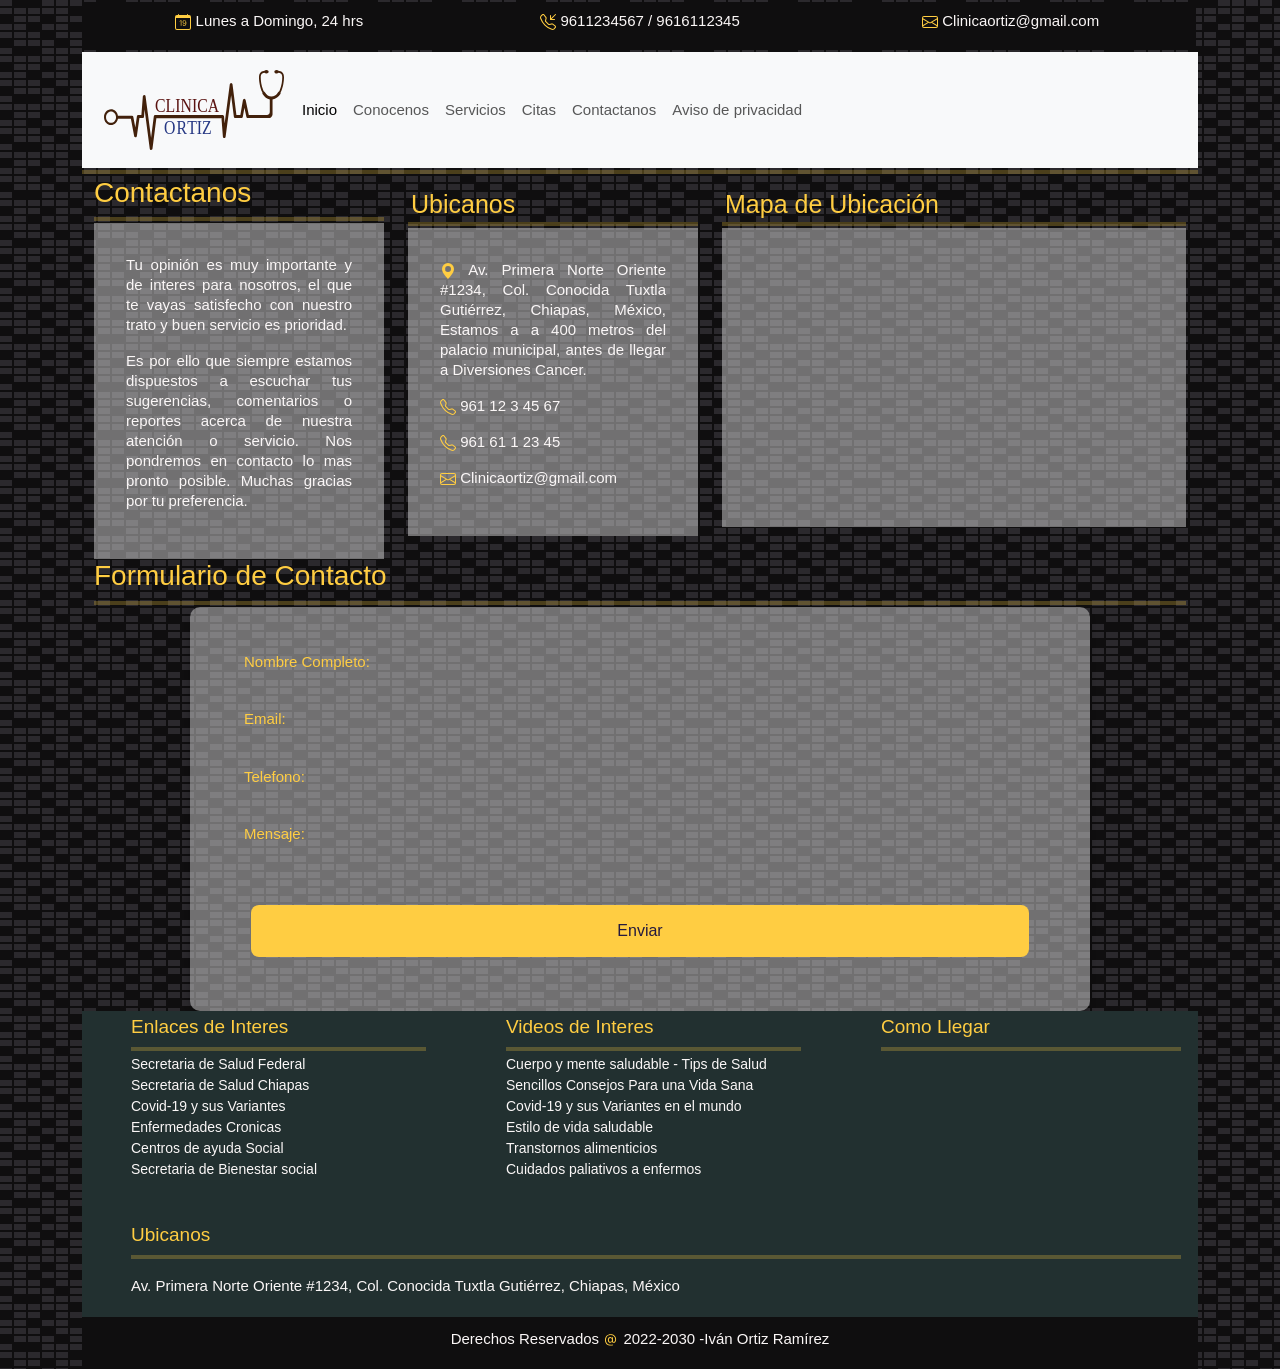
<file: paginas/contactanos.html>
<!DOCTYPE html>
<html lang="es">
    <head>
        <meta charset="UTF-8">
        <meta http-equiv="X-UA-Compatible" content="IE=edge">
        <meta name="viewport" content="width=device-width, initial-scale=1"/>
        <!-- keyword -->
        <meta name="keywords" content="contacto clinicas, contacto clinicas tuxtla gutierrez, contacto clinica especialidades, contacto clinica ortiz, formulario de contacto  ">
        <!-- descripciones -->
        <meta name="description" content="Para Clínica Ortiz tú opinión es muy importante y de interés para nosotros, el que te vayas satisfecho con nuestro trato y buen servicio es prioridad.">
        <title>Contactanos | Clinica Ortiz</title>
        <link rel="icon" href="/recursos/Logoclinicaortiz.svg">
    
        <!-- <link rel="preconnect" href="https://fonts.googleapis.com">
        <link rel="preconnect" href="https://fonts.gstatic.com" crossorigin> -->
        <link rel="preconnect" href="https://fonts.googleapis.com">
        <link rel="preconnect" href="https://fonts.gstatic.com" crossorigin>
        <link href="https://fonts.googleapis.com/css2?family=Oswald:wght@200;300;400;500&display=swap" rel="stylesheet">
        <!-- <link href="https://fonts.googleapis.com/css2?family=Nanum+Gothic:wght@700&display=swap" rel="stylesheet"> -->
        
        <!-- bootstrap -->
        <link href="https://cdn.jsdelivr.net/npm/bootstrap@5.2.0-beta1/dist/css/bootstrap.min.css" rel="stylesheet" integrity="sha384-0evHe/X+R7YkIZDRvuzKMRqM+OrBnVFBL6DOitfPri4tjfHxaWutUpFmBp4vmVor" crossorigin="anonymous">
        
        
        <!-- css -->
        <link rel="stylesheet" type="text/css" href="../css/estilos.css">
        <link rel="stylesheet" href="https://cdnjs.cloudflare.com/ajax/libs/font-awesome/6.1.1/css/all.min.css">
    </head>

    <body class="container">
        <!-- cinta de contactanos -->
        <div class="superior">
            <div class="superior__col1">
                <svg xmlns="http://www.w3.org/2000/svg" width="16" height="16" fill="currentColor" class="bi bi-calendar-date" viewBox="0 0 16 16">
                    <path d="M6.445 11.688V6.354h-.633A12.6 12.6 0 0 0 4.5 7.16v.695c.375-.257.969-.62 1.258-.777h.012v4.61h.675zm1.188-1.305c.047.64.594 1.406 1.703 1.406 1.258 0 2-1.066 2-2.871 0-1.934-.781-2.668-1.953-2.668-.926 0-1.797.672-1.797 1.809 0 1.16.824 1.77 1.676 1.77.746 0 1.23-.376 1.383-.79h.027c-.004 1.316-.461 2.164-1.305 2.164-.664 0-1.008-.45-1.05-.82h-.684zm2.953-2.317c0 .696-.559 1.18-1.184 1.18-.601 0-1.144-.383-1.144-1.2 0-.823.582-1.21 1.168-1.21.633 0 1.16.398 1.16 1.23z"/>
                    <path d="M3.5 0a.5.5 0 0 1 .5.5V1h8V.5a.5.5 0 0 1 1 0V1h1a2 2 0 0 1 2 2v11a2 2 0 0 1-2 2H2a2 2 0 0 1-2-2V3a2 2 0 0 1 2-2h1V.5a.5.5 0 0 1 .5-.5zM1 4v10a1 1 0 0 0 1 1h12a1 1 0 0 0 1-1V4H1z"/>
                  </svg> Lunes a Domingo, 24 hrs
            </div>
            <div class="superior__col2">
                <svg xmlns="http://www.w3.org/2000/svg" width="16" height="16" fill="currentColor" class="bi bi-telephone-inbound" viewBox="0 0 16 16">
                    <path d="M15.854.146a.5.5 0 0 1 0 .708L11.707 5H14.5a.5.5 0 0 1 0 1h-4a.5.5 0 0 1-.5-.5v-4a.5.5 0 0 1 1 0v2.793L15.146.146a.5.5 0 0 1 .708 0zm-12.2 1.182a.678.678 0 0 0-1.015-.063L1.605 2.3c-.483.484-.661 1.169-.45 1.77a17.568 17.568 0 0 0 4.168 6.608 17.569 17.569 0 0 0 6.608 4.168c.601.211 1.286.033 1.77-.45l1.034-1.034a.678.678 0 0 0-.063-1.015l-2.307-1.794a.678.678 0 0 0-.58-.122l-2.19.547a1.745 1.745 0 0 1-1.657-.459L5.482 8.062a1.745 1.745 0 0 1-.46-1.657l.548-2.19a.678.678 0 0 0-.122-.58L3.654 1.328zM1.884.511a1.745 1.745 0 0 1 2.612.163L6.29 2.98c.329.423.445.974.315 1.494l-.547 2.19a.678.678 0 0 0 .178.643l2.457 2.457a.678.678 0 0 0 .644.178l2.189-.547a1.745 1.745 0 0 1 1.494.315l2.306 1.794c.829.645.905 1.87.163 2.611l-1.034 1.034c-.74.74-1.846 1.065-2.877.702a18.634 18.634 0 0 1-7.01-4.42 18.634 18.634 0 0 1-4.42-7.009c-.362-1.03-.037-2.137.703-2.877L1.885.511z"/>
                </svg> 9611234567 / 9616112345
            </div>
            <div class="superior__col3">
                <svg xmlns="http://www.w3.org/2000/svg" width="16" height="16" fill="currentColor" class="bi bi-envelope" viewBox="0 0 16 16">
                    <path d="M0 4a2 2 0 0 1 2-2h12a2 2 0 0 1 2 2v8a2 2 0 0 1-2 2H2a2 2 0 0 1-2-2V4Zm2-1a1 1 0 0 0-1 1v.217l7 4.2 7-4.2V4a1 1 0 0 0-1-1H2Zm13 2.383-4.708 2.825L15 11.105V5.383Zm-.034 6.876-5.64-3.471L8 9.583l-1.326-.795-5.64 3.47A1 1 0 0 0 2 13h12a1 1 0 0 0 .966-.741ZM1 11.105l4.708-2.897L1 5.383v5.722Z"/>
                  </svg> Clinicaortiz@gmail.com
            </div>            
        </div>
            
        <div> 
            <!-- menu de navegacion -->
            <nav class="navbar navbar-expand-lg bg-light">
                <div class="container-fluid">
                    <a href="../index.html"><img class="nav__brand" src="../recursos/Logoclinicaortiz.svg" alt="Logo Clinica"></a>
                    <button class="navbar-toggler" type="button" data-bs-toggle="collapse" data-bs-target="#navbarSupportedContent" aria-controls="navbarSupportedContent" aria-expanded="false" aria-label="Toggle navigation">
                        <span class="navbar-toggler-icon"></span>
                    </button>
                    <div class="collapse navbar-collapse" id="navbarSupportedContent">
                        <ul class="navbar-nav me-auto mb-2 mb-lg-0">
                            <li class="nav-item">
                                <a class="nav-link active" aria-current="page" href="../index.html">Inicio</a>
                            </li>
                            <li class="nav-item">
                                <a class="nav-link" href="../paginas/conocenos.html">Conocenos</a>
                            </li>
                            <li class="nav-item">
                                <a class="nav-link" href="../paginas/servicios.html">Servicios</a>
                            </li>
                            <li class="nav-item">
                                <a class="nav-link" href="../paginas/citas.html">Citas</a>
                            </li>
                            <li class="nav-item">
                                <a class="nav-link" href="../paginas/contactanos.html">Contactanos</a>
                            </li>
                            <li class="nav-item">
                                <a class="nav-link" href="../paginas/avisoprivacidad.html">Aviso de privacidad</a>
                            </li>
                        </ul>
                    </div>
                </div>
            </nav>
            <hr>
            
            <!-- contenido principal -->
            <div class="container">
                <div class="row">
                    <!-- Datos de Contacto -->                  
                    <div class="col">
                        <h1> Contactanos</h1>
                        <hr>
                        <div class="card-body">
                            <p>Tu opinión es muy importante y de interes para nosotros, el que te vayas satisfecho con nuestro trato y buen servicio es prioridad.</p>
                            <p> Es por ello que siempre estamos dispuestos a escuchar tus sugerencias, comentarios o reportes acerca de nuestra atención o servicio. Nos pondremos en contacto lo mas pronto posible. Muchas gracias por tu preferencia.</p>
                        </div>
                        
                    </div>
                    
                    <!-- Ubicanos -->
                    <div class="col">
                        <h2>Ubicanos</h2>
                        <hr>
                        <div class="card-body">        
                            <p>
                                <svg xmlns="http://www.w3.org/2000/svg" width="16" height="16" fill="currentColor" class="bi bi-geo-alt-fill" viewBox="0 0 16 16">
                                <path d="M8 16s6-5.686 6-10A6 6 0 0 0 2 6c0 4.314 6 10 6 10zm0-7a3 3 0 1 1 0-6 3 3 0 0 1 0 6z"/>
                                </svg> Av. Primera Norte Oriente #1234, Col. Conocida Tuxtla Gutiérrez, Chiapas, México, Estamos a a 400 metros del palacio municipal, antes de llegar a Diversiones Cancer.
                            </p>
                            <p>
                                <svg xmlns="http://www.w3.org/2000/svg" width="16" height="16" fill="currentColor" class="bi bi-telephone" viewBox="0 0 16 16">
                                <path d="M3.654 1.328a.678.678 0 0 0-1.015-.063L1.605 2.3c-.483.484-.661 1.169-.45 1.77a17.568 17.568 0 0 0 4.168 6.608 17.569 17.569 0 0 0 6.608 4.168c.601.211 1.286.033 1.77-.45l1.034-1.034a.678.678 0 0 0-.063-1.015l-2.307-1.794a.678.678 0 0 0-.58-.122l-2.19.547a1.745 1.745 0 0 1-1.657-.459L5.482 8.062a1.745 1.745 0 0 1-.46-1.657l.548-2.19a.678.678 0 0 0-.122-.58L3.654 1.328zM1.884.511a1.745 1.745 0 0 1 2.612.163L6.29 2.98c.329.423.445.974.315 1.494l-.547 2.19a.678.678 0 0 0 .178.643l2.457 2.457a.678.678 0 0 0 .644.178l2.189-.547a1.745 1.745 0 0 1 1.494.315l2.306 1.794c.829.645.905 1.87.163 2.611l-1.034 1.034c-.74.74-1.846 1.065-2.877.702a18.634 18.634 0 0 1-7.01-4.42 18.634 18.634 0 0 1-4.42-7.009c-.362-1.03-.037-2.137.703-2.877L1.885.511z"/>
                                </svg> 961 12 3 45 67
                            </p>
                            <p>
                                <svg xmlns="http://www.w3.org/2000/svg" width="16" height="16" fill="currentColor" class="bi bi-telephone" viewBox="0 0 16 16">
                                <path d="M3.654 1.328a.678.678 0 0 0-1.015-.063L1.605 2.3c-.483.484-.661 1.169-.45 1.77a17.568 17.568 0 0 0 4.168 6.608 17.569 17.569 0 0 0 6.608 4.168c.601.211 1.286.033 1.77-.45l1.034-1.034a.678.678 0 0 0-.063-1.015l-2.307-1.794a.678.678 0 0 0-.58-.122l-2.19.547a1.745 1.745 0 0 1-1.657-.459L5.482 8.062a1.745 1.745 0 0 1-.46-1.657l.548-2.19a.678.678 0 0 0-.122-.58L3.654 1.328zM1.884.511a1.745 1.745 0 0 1 2.612.163L6.29 2.98c.329.423.445.974.315 1.494l-.547 2.19a.678.678 0 0 0 .178.643l2.457 2.457a.678.678 0 0 0 .644.178l2.189-.547a1.745 1.745 0 0 1 1.494.315l2.306 1.794c.829.645.905 1.87.163 2.611l-1.034 1.034c-.74.74-1.846 1.065-2.877.702a18.634 18.634 0 0 1-7.01-4.42 18.634 18.634 0 0 1-4.42-7.009c-.362-1.03-.037-2.137.703-2.877L1.885.511z"/>
                                </svg> 961 61 1 23 45
                            </p>
                            <p>
                                <svg xmlns="http://www.w3.org/2000/svg" width="16" height="16" fill="currentColor" class="bi bi-envelope" viewBox="0 0 16 16">
                                <path d="M0 4a2 2 0 0 1 2-2h12a2 2 0 0 1 2 2v8a2 2 0 0 1-2 2H2a2 2 0 0 1-2-2V4Zm2-1a1 1 0 0 0-1 1v.217l7 4.2 7-4.2V4a1 1 0 0 0-1-1H2Zm13 2.383-4.708 2.825L15 11.105V5.383Zm-.034 6.876-5.64-3.471L8 9.583l-1.326-.795-5.64 3.47A1 1 0 0 0 2 13h12a1 1 0 0 0 .966-.741ZM1 11.105l4.708-2.897L1 5.383v5.722Z"/>
                                </svg> Clinicaortiz@gmail.com
                            </p>
                        </div>              
                    </div>
                    <!-- mapa de ubicacion -->
                    <div class="col">
                        <h2>Mapa de Ubicación</h2>
                        <hr>
                        <div class="card-body">
                            <iframe src="https://www.google.com/maps/embed?pb=!1m18!1m12!1m3!1d15281.457189083281!2d-93.1478524!3d16.7585416!2m3!1f0!2f0!3f0!3m2!1i1024!2i768!4f13.1!3m3!1m2!1s0x85ecd972d3b862c5%3A0x827919ece5fe8cec!2sEstafeta!5e0!3m2!1ses-419!2smx!4v1652300365275!5m2!1ses-419!2smx" style="border:0;" allowfullscreen="" loading="lazy" referrerpolicy="no-referrer-when-downgrade"></iframe>
                        </div>      
                    </div>
                </div>
                <div class="row"></div>
                    <!-- formulario de contacto -->
                    <div class="col">        
                        <h1>Formulario de Contacto</h1>  
                            <hr>
                        <form class="form">
                            
                            <div class="form__container">
                                <div class="form__group">
                                    <input type="text" id="nombre" class="form__input" placeholder=" "/>
                                    <label for="nombre" class="form__label"> Nombre Completo: </label>
                                    <span class="form__line"></span>
                                </div>                                
                                <div class="form__group">
                                    <input type="email" id="email" class="form__input" placeholder=" "/>
                                    <label for="email" class="form__label"> Email: </label>
                                    <span class="form__line"></span>
                                </div>
                                <div class="form__group">
                                    <input type="tel" id="tel" class="form__input" placeholder=" "/>
                                    <label for="tel" class="form__label"> Telefono: </label>
                                    <span class="form__line"></span>
                                </div>
                                <div class="form__group">
                                    <input type="text" id="mensaje" class="form__input" rows="10" cols="40" placeholder=" "/>
                                    <label for="mensaje" class="form__label"> Mensaje: </label>
                                    <span class="form__line"></span>
                                </div>
                                <input type="submit" class="form__submit" value="Enviar">
                            </div>
                        </form>
                    </div>
                </div>
            <div>
        </div>
           
        <!-- Pie de paginas -->
        <div class="footerlink">
            <div class="row">
                
                <!-- enlaces de interes -->
                <div class="col">
                    <div class="container">
                        <ul>
                            <h5>Enlaces de Interes</h5>
                            <hr>
                            <li>
                                <a href="#">Secretaria de Salud Federal</a>
                            </li>
                            <li>
                                <a href="#">Secretaria de Salud Chiapas</a>
                            </li>                
                            <li>
                                <a href="#">Covid-19 y sus Variantes</a>
                            </li>
                            <li>
                                <a href="#">Enfermedades Cronicas</a>
                            </li>
                            <li>
                                <a href="#">Centros de ayuda Social</a>
                            </li>
                            <li>
                                <a href="#">Secretaria de Bienestar social</a>
                            </li>
                        </ul>
                    </div>
                </div>
                
                <!-- videos de interes -->
                <div class="col">
                    <div class="container">
                        <ul>
                            <h5>Videos de Interes</h5>
                            <hr>
                            <li>
                                <a href="#">Cuerpo y mente saludable - Tips de Salud</a>
                            </li>
                            <li>
                                <a href="#">Sencillos Consejos Para una Vida Sana</a>
                            </li>                
                            <li>
                                <a href="#">Covid-19 y sus Variantes en el mundo</a>
                            </li>
                            <li>
                                <a href="#">Estilo de vida saludable</a>
                            </li>
                            <li>
                                <a href="#">Transtornos alimenticios</a>
                            </li>
                            <li>
                                <a href="#">Cuidados paliativos a enfermos</a>
                            </li>
                        </ul>
                    </div>                
                </div>
                
                <!-- como llegar -->
                <div class="col">
                    <div class="container">
                        <ul>
                            <h5>Como Llegar</h5>
                            <hr>
                            <li>
                                <iframe src="https://www.google.com/maps/embed?pb=!1m18!1m12!1m3!1d15281.457189083281!2d-93.1478524!3d16.7585416!2m3!1f0!2f0!3f0!3m2!1i1024!2i768!4f13.1!3m3!1m2!1s0x85ecd972d3b862c5%3A0x827919ece5fe8cec!2sEstafeta!5e0!3m2!1ses-419!2smx!4v1652300365275!5m2!1ses-419!2smx" style="border:0;" allowfullscreen="" loading="lazy" referrerpolicy="no-referrer-when-downgrade"></iframe>
                            </li>
                        </ul>
                    </div>
                    
                </div>
            </div>
            
            <!-- Ubicanos -->
            <div class="row">                    
                <div class="col">
                    <div class="container">
                        <ul>
                            <h5>Ubicanos</h5>
                            <hr>
                            <p>Av. Primera Norte Oriente #1234, Col. Conocida Tuxtla Gutiérrez, Chiapas, México</p>
                        </ul>
                    </div>                    
                </div>
            </div>
        </div>

        <!-- derechos reservados -->
        <footer class="copyright">
            Derechos Reservados
            <svg xmlns="http://www.w3.org/2000/svg" width="16" height="16" fill="currentColor" class="bi bi-at" viewBox="0 0 16 16">
                <path d="M13.106 7.222c0-2.967-2.249-5.032-5.482-5.032-3.35 0-5.646 2.318-5.646 5.702 0 3.493 2.235 5.708 5.762 5.708.862 0 1.689-.123 2.304-.335v-.862c-.43.199-1.354.328-2.29.328-2.926 0-4.813-1.88-4.813-4.798 0-2.844 1.921-4.881 4.594-4.881 2.735 0 4.608 1.688 4.608 4.156 0 1.682-.554 2.769-1.416 2.769-.492 0-.772-.28-.772-.76V5.206H8.923v.834h-.11c-.266-.595-.881-.964-1.6-.964-1.4 0-2.378 1.162-2.378 2.823 0 1.737.957 2.906 2.379 2.906.8 0 1.415-.39 1.709-1.087h.11c.081.67.703 1.148 1.503 1.148 1.572 0 2.57-1.415 2.57-3.643zm-7.177.704c0-1.197.54-1.907 1.456-1.907.93 0 1.524.738 1.524 1.907S8.308 9.84 7.371 9.84c-.895 0-1.442-.725-1.442-1.914z"/>
            </svg>
            2022-2030 -Iván Ortiz Ramírez
        </footer>
    </main>   
<script src="https://cdn.jsdelivr.net/npm/@popperjs/core@2.11.5/dist/umd/popper.min.js" integrity="sha384-Xe+8cL9oJa6tN/veChSP7q+mnSPaj5Bcu9mPX5F5xIGE0DVittaqT5lorf0EI7Vk" crossorigin="anonymous"></script>
<script src="https://cdn.jsdelivr.net/npm/bootstrap@5.2.0-beta1/dist/js/bootstrap.min.js" integrity="sha384-kjU+l4N0Yf4ZOJErLsIcvOU2qSb74wXpOhqTvwVx3OElZRweTnQ6d31fXEoRD1Jy" crossorigin="anonymous"></script>
<script src="/js/main.js">
</script>
</body>

</html>
</file>
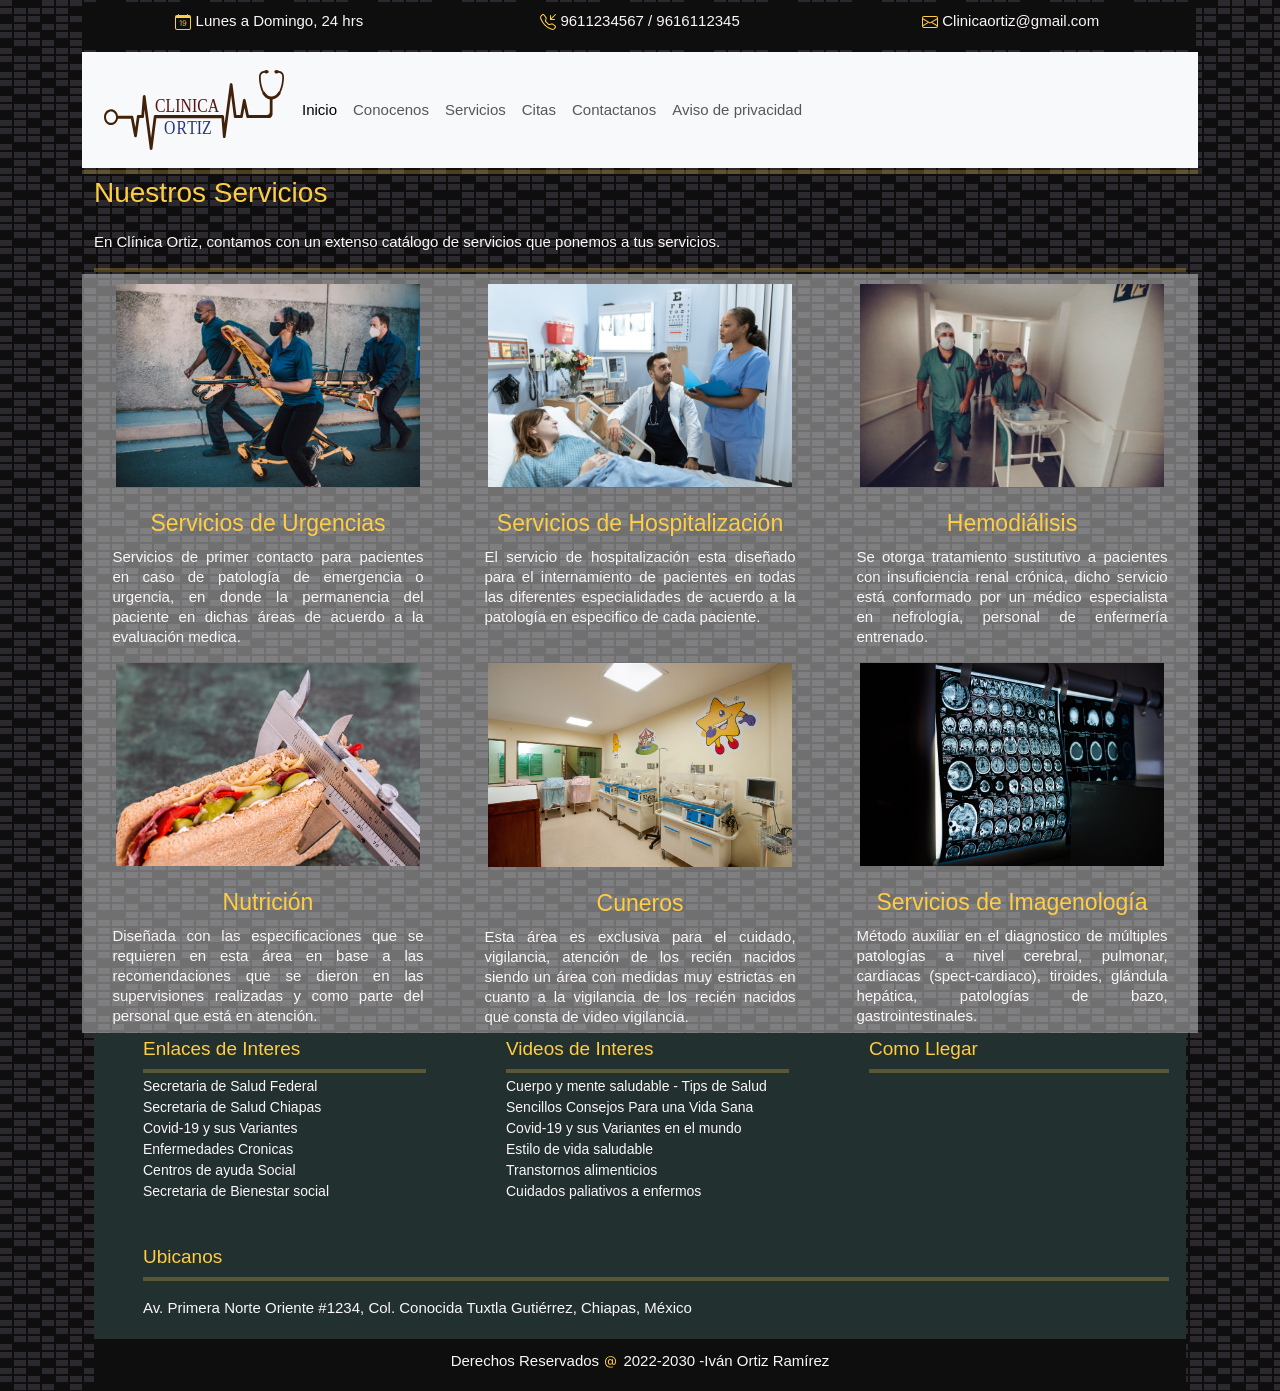
<file: paginas/servicios.html>
<!DOCTYPE html>
<html lang="es">
    <head>
        <meta charset="UTF-8">
        <meta http-equiv="X-UA-Compatible" content="IE=edge">
        <meta name="viewport" content="width=device-width, initial-scale=1"/>
        <!-- keyword -->
        <meta name="keywords" content="servicios clinicas, servicios clinicas tuxtla Gutierrez, servicios clinica especialidades, servicios clinica ortiz, servicio urgencias medicas, traslados medicos ">
        <!-- descripciones -->
        <meta name="description" content="Clínica Ortiz pone a tu disposición un catálogo extenso de servicios médicos que están a tu disposición para atender a cualquier miembro de tu familia.">
        <title>Servicios | Clinica Ortiz </title>
        <link rel="icon" href="/recursos/Logoclinicaortiz.svg">
    
        <!-- <link rel="preconnect" href="https://fonts.googleapis.com">
        <link rel="preconnect" href="https://fonts.gstatic.com" crossorigin> -->
        <link rel="preconnect" href="https://fonts.googleapis.com">
        <link rel="preconnect" href="https://fonts.gstatic.com" crossorigin>
        <link href="https://fonts.googleapis.com/css2?family=Oswald:wght@200;300;400;500&display=swap" rel="stylesheet">
        <!-- <link href="https://fonts.googleapis.com/css2?family=Nanum+Gothic:wght@700&display=swap" rel="stylesheet"> -->
        
        <!-- bootstrap -->
        <link href="https://cdn.jsdelivr.net/npm/bootstrap@5.2.0-beta1/dist/css/bootstrap.min.css" rel="stylesheet" integrity="sha384-0evHe/X+R7YkIZDRvuzKMRqM+OrBnVFBL6DOitfPri4tjfHxaWutUpFmBp4vmVor" crossorigin="anonymous">
        
        
        <!-- css -->
        <link rel="stylesheet" type="text/css" href="../css/estilos.css">
        <link rel="stylesheet" href="https://cdnjs.cloudflare.com/ajax/libs/font-awesome/6.1.1/css/all.min.css">
    </head>

    <body class="container">
        <!-- cinta de contactanos -->
        <div class="superior">
            <div class="superior__col1">
                <svg xmlns="http://www.w3.org/2000/svg" width="16" height="16" fill="currentColor" class="bi bi-calendar-date" viewBox="0 0 16 16">
                    <path d="M6.445 11.688V6.354h-.633A12.6 12.6 0 0 0 4.5 7.16v.695c.375-.257.969-.62 1.258-.777h.012v4.61h.675zm1.188-1.305c.047.64.594 1.406 1.703 1.406 1.258 0 2-1.066 2-2.871 0-1.934-.781-2.668-1.953-2.668-.926 0-1.797.672-1.797 1.809 0 1.16.824 1.77 1.676 1.77.746 0 1.23-.376 1.383-.79h.027c-.004 1.316-.461 2.164-1.305 2.164-.664 0-1.008-.45-1.05-.82h-.684zm2.953-2.317c0 .696-.559 1.18-1.184 1.18-.601 0-1.144-.383-1.144-1.2 0-.823.582-1.21 1.168-1.21.633 0 1.16.398 1.16 1.23z"/>
                    <path d="M3.5 0a.5.5 0 0 1 .5.5V1h8V.5a.5.5 0 0 1 1 0V1h1a2 2 0 0 1 2 2v11a2 2 0 0 1-2 2H2a2 2 0 0 1-2-2V3a2 2 0 0 1 2-2h1V.5a.5.5 0 0 1 .5-.5zM1 4v10a1 1 0 0 0 1 1h12a1 1 0 0 0 1-1V4H1z"/>
                  </svg> Lunes a Domingo, 24 hrs
            </div>
            <div class="superior__col2">
                <svg xmlns="http://www.w3.org/2000/svg" width="16" height="16" fill="currentColor" class="bi bi-telephone-inbound" viewBox="0 0 16 16">
                    <path d="M15.854.146a.5.5 0 0 1 0 .708L11.707 5H14.5a.5.5 0 0 1 0 1h-4a.5.5 0 0 1-.5-.5v-4a.5.5 0 0 1 1 0v2.793L15.146.146a.5.5 0 0 1 .708 0zm-12.2 1.182a.678.678 0 0 0-1.015-.063L1.605 2.3c-.483.484-.661 1.169-.45 1.77a17.568 17.568 0 0 0 4.168 6.608 17.569 17.569 0 0 0 6.608 4.168c.601.211 1.286.033 1.77-.45l1.034-1.034a.678.678 0 0 0-.063-1.015l-2.307-1.794a.678.678 0 0 0-.58-.122l-2.19.547a1.745 1.745 0 0 1-1.657-.459L5.482 8.062a1.745 1.745 0 0 1-.46-1.657l.548-2.19a.678.678 0 0 0-.122-.58L3.654 1.328zM1.884.511a1.745 1.745 0 0 1 2.612.163L6.29 2.98c.329.423.445.974.315 1.494l-.547 2.19a.678.678 0 0 0 .178.643l2.457 2.457a.678.678 0 0 0 .644.178l2.189-.547a1.745 1.745 0 0 1 1.494.315l2.306 1.794c.829.645.905 1.87.163 2.611l-1.034 1.034c-.74.74-1.846 1.065-2.877.702a18.634 18.634 0 0 1-7.01-4.42 18.634 18.634 0 0 1-4.42-7.009c-.362-1.03-.037-2.137.703-2.877L1.885.511z"/>
                </svg> 9611234567 / 9616112345
            </div>
            <div class="superior__col3">
                <svg xmlns="http://www.w3.org/2000/svg" width="16" height="16" fill="currentColor" class="bi bi-envelope" viewBox="0 0 16 16">
                    <path d="M0 4a2 2 0 0 1 2-2h12a2 2 0 0 1 2 2v8a2 2 0 0 1-2 2H2a2 2 0 0 1-2-2V4Zm2-1a1 1 0 0 0-1 1v.217l7 4.2 7-4.2V4a1 1 0 0 0-1-1H2Zm13 2.383-4.708 2.825L15 11.105V5.383Zm-.034 6.876-5.64-3.471L8 9.583l-1.326-.795-5.64 3.47A1 1 0 0 0 2 13h12a1 1 0 0 0 .966-.741ZM1 11.105l4.708-2.897L1 5.383v5.722Z"/>
                  </svg> Clinicaortiz@gmail.com
            </div>    
        </div>
            
        <div> 
            <!-- menu de navegacion -->
            <nav class="navbar navbar-expand-lg bg-light">
                <div class="container-fluid">
                    <a href="../index.html"><img class="nav__brand" src="../recursos/Logoclinicaortiz.svg" alt="Logo Clinica"></a>
                    <!-- boton menu movil -->
                    <button class="navbar-toggler" type="button" data-bs-toggle="collapse" data-bs-target="#navbarSupportedContent" aria-controls="navbarSupportedContent" aria-expanded="false" aria-label="Toggle navigation">
                        <span class="navbar-toggler-icon"></span>
                    </button>
                    <div class="collapse navbar-collapse" id="navbarSupportedContent">
                        <ul class="navbar-nav me-auto mb-2 mb-lg-0">
                            <li class="nav-item">
                                <a class="nav-link active" aria-current="page" href="../index.html">Inicio</a>
                            </li>
                            <li class="nav-item">
                                <a class="nav-link" href="../paginas/conocenos.html">Conocenos</a>
                            </li>
                            <li class="nav-item">
                                <a class="nav-link" href="../paginas/servicios.html">Servicios</a>
                            </li>
                            <li class="nav-item">
                                <a class="nav-link" href="../paginas/citas.html">Citas</a>
                            </li>
                            <li class="nav-item">
                                <a class="nav-link" href="../paginas/contactanos.html">Contactanos</a>
                            </li>
                            <li class="nav-item">
                                <a class="nav-link" href="../paginas/avisoprivacidad.html">Aviso de privacidad</a>
                            </li>
                        </ul>
                    </div>
                </div>
            </nav>
            <hr>
            
            <!-- contenido principal -->
            <div class="container">
                <h1>Nuestros Servicios</h1>
                <p>En Clínica Ortiz, contamos con un extenso catálogo de servicios que ponemos a tus servicios.</p>
                <hr>            
                <!-- <div class="container"> -->
                    <div class="row">

                        <!-- servicio 1 -->
                        <div class="cintados col">
                            <div class="container">
                                <img src="../recursos/urgencias.jpg" class="card-img-top" alt="Servicios de Urgencias">
                                <h3 class="display-7 text-center">Servicios de Urgencias</h3>
                                <p class="card-text" >Servicios de primer contacto para pacientes en caso de patología de emergencia o urgencia, en donde la permanencia del paciente en dichas áreas de acuerdo a la evaluación medica.</p>
                            </div>
                        </div>

                        <!-- servicio 2 -->
                        <div class="cintados col">
                            <div class="container">
                                <img src="../recursos/hospitalizacion.jpg" class="card-img-top" alt="Hospitalizacion">
                                <h3 class="display-7 text-center">Servicios de Hospitalización</h3>
                                <p class="card-text">El servicio de hospitalización esta diseñado para el internamiento de pacientes en todas las diferentes especialidades de acuerdo a la patología en especifico de cada paciente.</p>
                            </div>
                        </div>

                        <!-- servicio 3 -->
                        <div class="cintados col">
                            <div class="container">
                                <img src="../recursos/Especialidades.jpg" class="card-img-top" alt="Hemodiálisis">
                                <h3 class="display-7 text-center">Hemodiálisis</h3>
                                <p class="card-text">Se otorga tratamiento sustitutivo a pacientes con insuficiencia renal crónica, dicho servicio está conformado por un médico especialista en nefrología, personal de enfermería entrenado.</p>
                            </div>
                        </div>
                    </div>

                    <div class="row">

                        <!-- servicio 4 -->
                        <div class="cintados col">
                            <div class="container">
                                <img src="../recursos/Nutricion.jpg" class="card-img-top" alt="Nutrición">
                                <h3 class="display-7 text-center">Nutrición</h3>
                                <p class="card-text ">Diseñada con las especificaciones que se requieren en esta área en base a las recomendaciones que se dieron en las supervisiones realizadas y como parte del personal que está en atención.</p>
                            </div>
                        </div>

                        <!-- servicio 5 -->
                        <div class="cintados col">
                            <div class="container">
                                <img src="../recursos/cuneros.jpg" class="card-img-top" alt="Cuneros">
                                <h3 class="display-7 text-center">Cuneros</h3>
                                <p class="card-text">Esta área es exclusiva para el cuidado, vigilancia, atención de los recién nacidos siendo un área con medidas muy estrictas en cuanto a la vigilancia de los recién nacidos que consta de video vigilancia.</p>
                            </div>
                        </div>

                        <!-- servicio 6 -->
                        <div class="cintados col">
                            <div class="container">
                                <img src="../recursos/imagenologia.jpg" class="card-img-top" alt="Imagenología">
                                <h3 class="display-7 text-center">Servicios de Imagenología</h3>
                                <p class="card-text">Método auxiliar en el diagnostico de múltiples patologías a nivel cerebral, pulmonar, cardiacas (spect-cardiaco), tiroides, glándula hepática, patologías de bazo, gastrointestinales.</p>
                            </div>
                        </div> 
                    </div>
           
        <!-- Pie de paginas -->
        <div class="footerlink">
            <div class="row">
                
                <!-- enlaces de interes -->
                <div class="col">
                    <div class="container">
                        <ul>
                            <h5>Enlaces de Interes</h5>
                            <hr>
                            <li>
                                <a href="#">Secretaria de Salud Federal</a>
                            </li>
                            <li>
                                <a href="#">Secretaria de Salud Chiapas</a>
                            </li>                
                            <li>
                                <a href="#">Covid-19 y sus Variantes</a>
                            </li>
                            <li>
                                <a href="#">Enfermedades Cronicas</a>
                            </li>
                            <li>
                                <a href="#">Centros de ayuda Social</a>
                            </li>
                            <li>
                                <a href="#">Secretaria de Bienestar social</a>
                            </li>
                        </ul>
                    </div>
                </div>
                
                <!-- videos de interes -->
                <div class="col">
                    <div class="container">
                        <ul>
                            <h5>Videos de Interes</h5>
                            <hr>
                            <li>
                                <a href="#">Cuerpo y mente saludable - Tips de Salud</a>
                            </li>
                            <li>
                                <a href="#">Sencillos Consejos Para una Vida Sana</a>
                            </li>                
                            <li>
                                <a href="#">Covid-19 y sus Variantes en el mundo</a>
                            </li>
                            <li>
                                <a href="#">Estilo de vida saludable</a>
                            </li>
                            <li>
                                <a href="#">Transtornos alimenticios</a>
                            </li>
                            <li>
                                <a href="#">Cuidados paliativos a enfermos</a>
                            </li>
                        </ul>
                    </div>                
                </div>
                
                <!-- como llegar -->
                <div class="col">
                    <div class="container">
                        <ul>
                            <h5>Como Llegar</h5>
                            <hr>
                            <li>
                                <iframe src="https://www.google.com/maps/embed?pb=!1m18!1m12!1m3!1d15281.457189083281!2d-93.1478524!3d16.7585416!2m3!1f0!2f0!3f0!3m2!1i1024!2i768!4f13.1!3m3!1m2!1s0x85ecd972d3b862c5%3A0x827919ece5fe8cec!2sEstafeta!5e0!3m2!1ses-419!2smx!4v1652300365275!5m2!1ses-419!2smx" style="border:0;" allowfullscreen="" loading="lazy" referrerpolicy="no-referrer-when-downgrade"></iframe>
                            </li>
                        </ul>
                    </div>
                    
                </div>
            </div>
            
            <!-- Ubicanos -->
            <div class="row">                    
                <div class="col">
                    <div class="container">
                        <ul>
                            <h5>Ubicanos</h5>
                            <hr>
                            <p>Av. Primera Norte Oriente #1234, Col. Conocida Tuxtla Gutiérrez, Chiapas, México</p>
                        </ul>
                    </div>                    
                </div>
            </div>
        </div>

        <!-- derechos reservados -->
        <footer class="copyright">
            Derechos Reservados
            <svg xmlns="http://www.w3.org/2000/svg" width="16" height="16" fill="currentColor" class="bi bi-at" viewBox="0 0 16 16">
                <path d="M13.106 7.222c0-2.967-2.249-5.032-5.482-5.032-3.35 0-5.646 2.318-5.646 5.702 0 3.493 2.235 5.708 5.762 5.708.862 0 1.689-.123 2.304-.335v-.862c-.43.199-1.354.328-2.29.328-2.926 0-4.813-1.88-4.813-4.798 0-2.844 1.921-4.881 4.594-4.881 2.735 0 4.608 1.688 4.608 4.156 0 1.682-.554 2.769-1.416 2.769-.492 0-.772-.28-.772-.76V5.206H8.923v.834h-.11c-.266-.595-.881-.964-1.6-.964-1.4 0-2.378 1.162-2.378 2.823 0 1.737.957 2.906 2.379 2.906.8 0 1.415-.39 1.709-1.087h.11c.081.67.703 1.148 1.503 1.148 1.572 0 2.57-1.415 2.57-3.643zm-7.177.704c0-1.197.54-1.907 1.456-1.907.93 0 1.524.738 1.524 1.907S8.308 9.84 7.371 9.84c-.895 0-1.442-.725-1.442-1.914z"/>
            </svg>
            2022-2030 -Iván Ortiz Ramírez
        </footer>
    </main>   
<script src="https://cdn.jsdelivr.net/npm/@popperjs/core@2.11.5/dist/umd/popper.min.js" integrity="sha384-Xe+8cL9oJa6tN/veChSP7q+mnSPaj5Bcu9mPX5F5xIGE0DVittaqT5lorf0EI7Vk" crossorigin="anonymous"></script>
<script src="https://cdn.jsdelivr.net/npm/bootstrap@5.2.0-beta1/dist/js/bootstrap.min.js" integrity="sha384-kjU+l4N0Yf4ZOJErLsIcvOU2qSb74wXpOhqTvwVx3OElZRweTnQ6d31fXEoRD1Jy" crossorigin="anonymous"></script>

<script src="/js/main.js">

</script>
</body>

</html>
</file>
<file: css/estilos.css>
@charset "UTF-8";
/* Colores */
/* negro */
/* amarrillo */
/* blanco*/
/* gris*/
/* footer*/
/* Fuentes */
/* botones */
/* Morado */
/*Amarrillo*/
/* Encabezados */
/* ----------------------------------*/
/* -----------   General   ----------- */
/* ----------------------------------*/
* {
  box-sizing: border-box;
  margin: 0;
  padding: 0;
  line-height: 20px;
  font-family: "Roboto" san serif;
  /* 'Roboto', sans-serif; */
  /*Fuente primaria*/
  /* font-family: font-family: 'Lato', sans-serif;*/
  /* fuente secundaria */ }

body {
  /* color:white; */
  background-color: #0f0e0f;
  background-image: url("data:image/svg+xml,%3Csvg width='84' height='48' viewBox='0 0 84 48' xmlns='http://www.w3.org/2000/svg'%3E%3Cpath d='M0 0h12v6H0V0zm28 8h12v6H28V8zm14-8h12v6H42V0zm14 0h12v6H56V0zm0 8h12v6H56V8zM42 8h12v6H42V8zm0 16h12v6H42v-6zm14-8h12v6H56v-6zm14 0h12v6H70v-6zm0-16h12v6H70V0zM28 32h12v6H28v-6zM14 16h12v6H14v-6zM0 24h12v6H0v-6zm0 8h12v6H0v-6zm14 0h12v6H14v-6zm14 8h12v6H28v-6zm-14 0h12v6H14v-6zm28 0h12v6H42v-6zm14-8h12v6H56v-6zm0-8h12v6H56v-6zm14 8h12v6H70v-6zm0 8h12v6H70v-6zM14 24h12v6H14v-6zm14-8h12v6H28v-6zM14 8h12v6H14V8zM0 8h12v6H0V8z' fill='%23555359' fill-opacity='0.4' fill-rule='evenodd'/%3E%3C/svg%3E");
  /* font-family: 'Oswald', sans-serif; */
  font-family: 'Lucida Sans', 'Lucida Sans Regular', 'Lucida Grande', 'Lucida Sans Unicode', Geneva, Verdana, sans-serif;
  font-size: 10px;
  display: flex;
  flex-direction: column;
  min-height: 100vh; }

h1 {
  font-size: 28px;
  color: #ffcd42;
  /* font-size: 1rem; */ }

h2 {
  font-size: 25px;
  color: #ffcd42;
  padding-top: 10px;
  margin: 3px; }

h3 {
  font-size: 23px;
  color: #ffcd42;
  padding-top: 10px;
  margin: 3px; }

h4 {
  font-size: 21px;
  color: #ffcd42; }

h5 {
  font-size: 19px;
  color: #ffcd42; }

h6 {
  font-size: 17px;
  color: #ffcd42; }

p {
  text-align: justify;
  color: #fbf7f7;
  padding-top: 15px;
  font-size: 15px; }

svg {
  color: #ffcd42; }

img {
  width: 200px;
  text-align: center;
  padding: 10px; }

span {
  font-size: "Lato" san serif; }

span a {
  color: #ffcd42;
  /* color iconos redes sociales */
  font-size: "Lato" san serif; }

a {
  color: #0f0e0f;
  text-decoration: none; }

ul {
  list-style: none;
  list-style-type: none;
  text-decoration: none; }

col iframe {
  width: auto;
  right: auto; }

/* seccion footer */
.footerlink {
  display: grid;
  background-color: #223030;
  color: #fbf7f7;
  font-size: 12px;
  padding: 5px; }

.col ul li {
  line-height: 1.4; }

.col a {
  font-size: 14px;
  color: #fbf7f7; }
  .col a .col ul li a:hover {
    font-size: 18px;
    text-decoration: underline;
    color: #ffcd42; }
  .col a .col iframe {
    width: 850px;
    /* width: 28vmax; */
    height: 5vh; }
  .col a .col p {
    font-size: 14px;
    color: white; }

.copyright {
  background-color: #0f0e0f;
  color: #fbf7f7;
  font-size: 15px;
  padding: 12px 0;
  text-align: center;
  padding-bottom: 20px; }

/* @each $key, */
/* ----------------------------------*/
/* -----------   Index   ----------- */
/* ----------------------------------*/
/* Cinta de contacto */
.superior {
  display: grid;
  justify-content: center;
  align-items: center;
  align-content: center;
  height: 3rem;
  padding: 10px 0;
  margin: 2px;
  grid-template-columns: repeat(3, 1fr);
  background-color: #0f0e0f;
  color: #fbf7f7; }
  .superior__col1 {
    text-align: center;
    margin-bottom: 10px;
    font-size: 15px; }
  .superior__col2 {
    align-items: center;
    text-align: center;
    margin-bottom: 10px;
    font-size: 15px; }
  .superior__col3 {
    text-align: center;
    margin-bottom: 10px;
    font-size: 15px; }

/* Linea separación */
hr {
  border: 2px solid #ffcd42;
  margin: 2px 0; }

/* menu de navegación */
/* nav{
    &__main{
        display:grid;
        font-size: $tamano-link;
        justify-content:flex-start; 
        align-self: flex-end;
        align-items:center;
        height: 60px;
        background-color: $color-ter;
        font-size: $tamano-link;
        ul{
            display: flex;
        }
        li{
            padding: 10px;
        }
        a{
            padding: 2px;
            font-size: 4px;
        }
        &:hover{
            border-bottom: 12px solid $color-prim;
        }
        &__brand{
            width: 8vw;
            align-items: center;
            align-content:center;
        }
        img{
            width:1vw;
            align-items:center;
            align-content: flex-start;
        }
    }
}

.nav__main ul .nav__menu{
    flex: 1;
    align-self:center;
    align-items: center;
}
 */
/*Boton para version Cel*/
.menubtn {
  display: none;
  position: absolute;
  cursor: pointer;
  top: 35px;
  right: 30px;
  z-index: 2;
  font-size: 1.5rem; }

/* promocional: especialidades*/
.showcase {
  display: contents;
  width: 100%;
  height: 350px;
  background: url("../recursos/Especialidades.jpg") no-repeat center center/cover;
  padding: 7vh;
  margin-top: .2rem;
  margin-bottom: .2rem;
  display: flex;
  flex-direction: column;
  align-items: center;
  justify-content: flex-end; }
  .showcase p {
    margin-bottom: 10px;
    font-size: 15px;
    color: #fbf7f7; }

/* promocional: citas*/
.showcase2 {
  width: 100%;
  height: 350px;
  background: url("../recursos/calendario_medico.jpg") no-repeat center center/cover;
  padding: 7vh;
  margin-top: .2rem;
  margin-bottom: .2rem;
  display: flex;
  flex-direction: column;
  align-items: center;
  justify-content: flex-end; }
  .showcase2 p {
    margin-bottom: 10px;
    font-size: 1rem;
    color: #fbf7f7; }

/* boton promocional */
.btn {
  cursor: pointer;
  display: inline-block;
  width: 150px;
  border: 0;
  font-weight: bold;
  padding: 10px 20px;
  background-color: #251a3e;
  color: #fbf7f7;
  font-size: 13px;
  border: 1px solid #251a3e;
  margin: 3px 0; }
  .btn a {
    color: #fbf7f7; }
  .btn:hover {
    background-color: #ffcd42;
    color: #251a3e;
    opacity: .7; }

/* sección de cintas */
.cintados {
  display: flex;
  grid-template-columns: repeat(1fr);
  gap: 2px;
  /* margin: 2px 0; */
  /*Linea de separación entre cada cinta*/
  background-color: #d6d6d67d;
  /*color de la cinta*/ }
  .cintados col {
    display: inline;
    text-align: center;
    align-items: center;
    justify-content: center;
    margin: 0;
    color: #fbf7f7; }
  .cintados svg {
    display: block;
    margin: 0px auto;
    width: 20%;
    height: 100px;
    text-align: center; }
  .cintados a {
    display: inline-block;
    padding: 10px 0;
    text-transform: uppercase;
    font-size: 15px;
    font-weight: bold;
    color: #fbf7f7; }
  .cintados p {
    font-size: 15px;
    font-style: normal;
    text-align: justify;
    padding: .4rem;
    color: #fbf7f7; }

/* Redes sociales */
.redessoc {
  background-color: #d6d6d67d;
  padding: 2rem; }
  .redessoc h2 {
    text-align: center;
    font-size: 20px;
    margin-bottom: 20px; }
  .redessoc .link {
    display: flex;
    align-items: center;
    justify-content: center; }
    .redessoc .link a {
      margin: 0 30px;
      /*Separación entre iconos*/ }
    .redessoc .link i {
      font-size: 3rem;
      /*Tamaño iconos redes sociales*/ }

/* ----------------------------------*/
/* ---------  Conocenos   ---------- */
/* ----------------------------------*/
/* sección de cintas */
.cintados {
  display: flex;
  grid-template-columns: repeat(1fr);
  gap: 2px;
  /* margin: 2px 0;/ */
  /*Linea de separación entre cada cinta*/
  background-color: #d6d6d67d;
  /*color de la cinta*/ }
  .cintados col {
    display: inline;
    text-align: center;
    align-items: center;
    justify-content: center;
    margin: 2px; }
  .cintados h1 {
    font-size: 28px; }
  .cintados img {
    display: block;
    margin: 0px auto;
    width: 100%;
    text-align: center; }
  .cintados span {
    color: #fff; }

.card {
  width: 22rem; }

/* ----------------------------------*/
/* ---------  Servicios   ---------- */
/* ----------------------------------*/
.container {
  font-size: 15px;
  color: #251a3e; }
  .container h2 {
    font-size: 25px;
    color: #ffcd42; }
  .container h3 {
    font-size: 23px;
    color: #ffcd42; }

/* ----------------------------------*/
/* ----  Citas y Contactanos   ----- */
/* ----------------------------------*/
.form {
  background-color: #d6d6d67d;
  margin: auto;
  width: 90%;
  max-width: 900px;
  padding: 1.5em 3em;
  border-radius: 10px;
  box-shadow: 0 5px 10px -5px black;
  /* &__title{
        font-size: 122rem;
        margin-bottom: .5em;}*/
  /* contenedor de los inputs */
  /* contenedor directo de los inputs */
  /* elementos inputs del formulario */
  /* texto de las cajas de texto */
  /* boton del formulario */ }
  .form__container {
    margin-top: 1em;
    display: grid;
    gap: 1.2em;
    /*separacion entre elementos*/ }
  .form__group {
    position: relative;
    --color:$color-ter;
    /* Color de todos los titulos del formulario */ }
  .form__input {
    width: 100%;
    background: none;
    color: #fbf7f7;
    /*color de los titulos cuando son seleccionados*/
    font-size: 1rem;
    /*Tamaño de letra dentro del input*/
    padding: .6em .3em;
    border: none;
    outline: none;
    border-bottom: 1px solid var(--color);
    font-family: "Lato" san serif; }
  .form:not(:placeholder-shown) {
    color: #ffcd42;
    /*Input no seleccionados*/ }
  .form__label {
    color: var(--color);
    cursor: pointer;
    /*Efecto al pasar el cursor sobre el elemento*/
    position: absolute;
    top: 0;
    left: 9px;
    transform: translateY(8px);
    /*Posicionamos los textos sobre las lineas*/
    transition: transform .5s, color .3s; }
  .form__submit {
    background: #ffcd42;
    color: #251a3e;
    font-family: "Roboto" san serif;
    font-weight: 300;
    font-size: 1rem;
    padding: 1em 0;
    margin: 2em 1em;
    border: none;
    border-radius: .5em; }
    .form__submit:hover {
      /* Cambio de color del boton al pasar sobre el*/
      background-color: #251a3e;
      color: #ffcd42; }
  .form__line {
    position: absolute;
    bottom: 0;
    left: 0;
    width: 100%;
    height: 1px;
    background-color: #251a3e;
    /* color de las lineas*/
    transform: scale(0);
    transform: left bottom;
    transition: transform .4s; }

.form__input:focus + .form__label,
.form__input:not(:placeholder-shown) + .form__label {
  transform: translateY(-12px) scale(0.7);
  transform-origin: left top;
  color: #ffcd42;
  font-size: 20px;
  /*Tamaño del titulo despues de llenado cada input*/ }

.form__input:focus ~ .form__line,
.form__input:not(:placeholder-shown) ~ .form__line {
  transform: scale(1); }

.card-body {
  background-color: #d6d6d67d;
  padding: 2rem; }
  .card-body li {
    text-align: justify;
    color: #fbf7f7;
    margin: 13px; }
  .card-body p {
    padding: 0; }
  .card-body iframe {
    width: 400px;
    height: 230px; }

/* ----------------------------------*/
/* ------ Aviso de Privacidad ------ */
/* ----------------------------------*/
</file>
